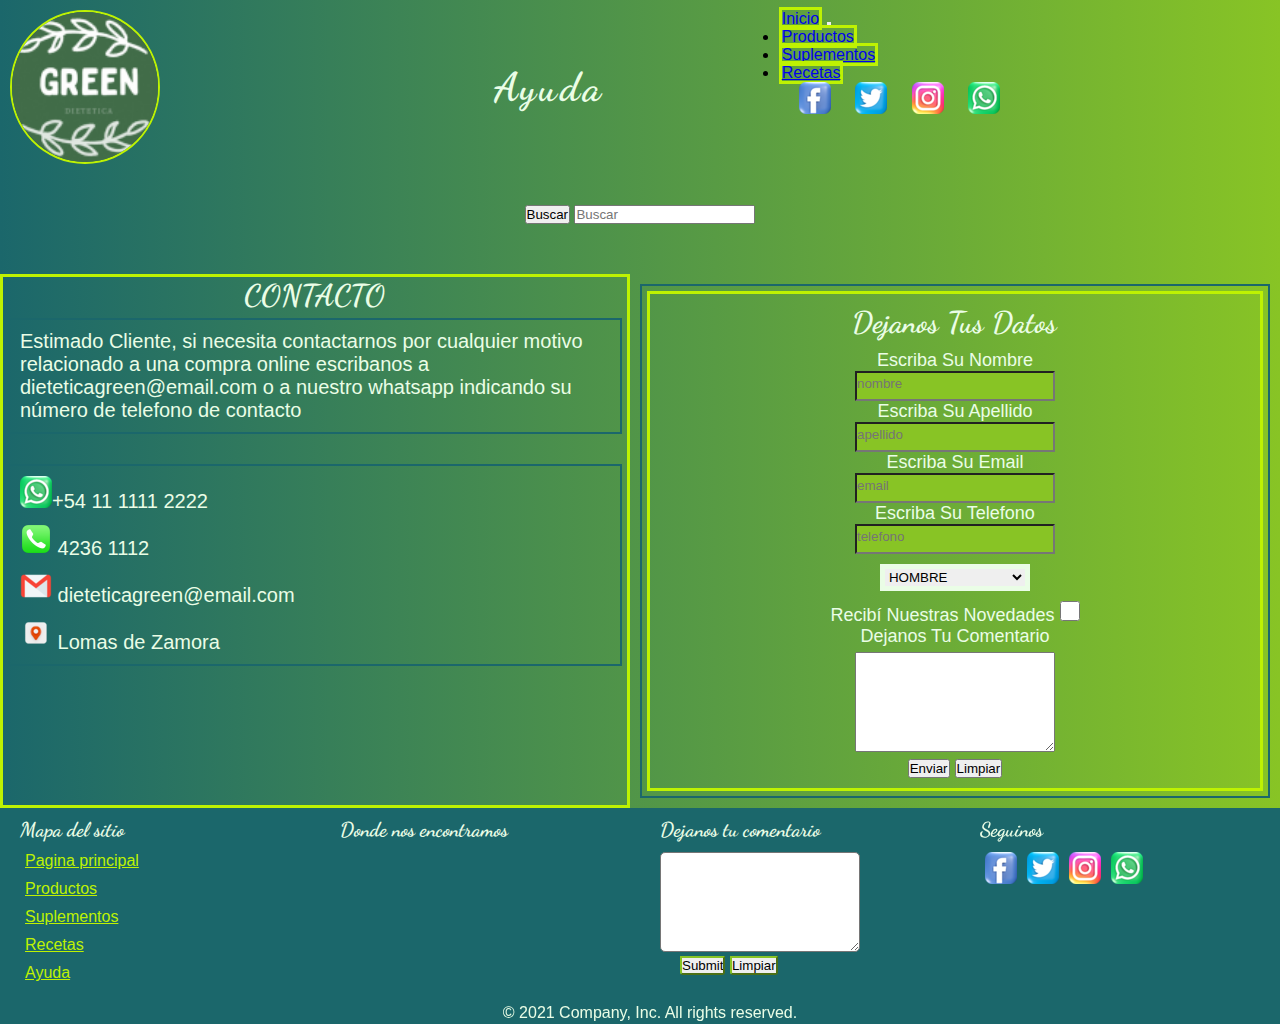
<file: secciones/ayuda.html>
<!DOCTYPE html>
<html lang="en">
  <head>
    <meta charset="UTF-8" />
    <meta http-equiv="X-UA-Compatible" content="IE=edge" />
    <meta name="viewport" content="width=device-width, initial-scale=1.0" />
    <meta
      name="description"
      content="no dudes en comunicarte con Dietetica Green para cualquier consulta, hacemos envios por mayor y menor"
    />
    <meta
      name="keywords"
      content="consulta envios pedidos direccion mayor menor "
    />
    <link rel="stylesheet" href="../css/styles.css" />
    <link
      href="https://fonts.googleapis.com/css2?family=Dancing+Script:wght@700&display=swap"
      rel="stylesheet"
    />
    <link
      href="https://cdn.jsdelivr.net/npm/bootstrap@5.0.2/dist/css/bootstrap.min.css"
      rel="stylesheet"
      integrity="sha384-EVSTQN3/azprG1Anm3QDgpJLIm9Nao0Yz1ztcQTwFspd3yD65VohhpuuCOmLASjC"
      crossorigin="anonymous"
    />
    <title>Ayuda</title>
  </head>
  <body>
    <div class="contenedor2">
      <!--contenedor grilla secundaria-->
      <header>
        <!--comienzo de header-->
        <img src="../imagenes/green.gif" class="logo" alt="logotipo" />
        <h1>Ayuda</h1>
        <nav class="navbar navbar-expand-lg navbar-light">
          <div class="container-fluid">
            <a class="navbar-brand text-white" href="../index.html">Inicio</a>
            <button
              class="navbar-toggler"
              type="button"
              data-bs-toggle="collapse"
              data-bs-target="#navbarNav"
              aria-controls="navbarNav"
              aria-expanded="false"
              aria-label="Toggle navigation"
            >
              <span class="navbar-toggler-icon"></span>
            </button>
            <div class="collapse navbar-collapse" id="navbarNav">
              <ul class="navbar-nav">
                <li class="nav-item">
                  <a class="nav-link text-white" href="productos.html"
                    >Productos</a
                  >
                </li>
                <li class="nav-item">
                  <a
                    class="nav-link text-white"
                    aria-current="page"
                    href="suplementos.html"
                    >Suplementos</a
                  >
                </li>
                <li class="nav-item">
                  <a class="nav-link text-white" href="recetas.html">Recetas</a>
                </li>
              </ul>
              <div id="social">
                <a href=""
                  ><img src="../imagenes/facebook_logo.png" alt="Facebook"
                /></a>
                <a href=""
                  ><img src="../imagenes/twitter_logo.png" alt="Twitter"
                /></a>
                <a href=""
                  ><img src="../imagenes/instagram_logo.png" alt="Instagram"
                /></a>
                <a href=""
                  ><img src="../imagenes/whatsapp_logo.png" alt="Whatsapp"
                /></a>
              </div>
            </div>
          </div>
        </nav>
        <div class="container-fluid busqueda">
          <form class="d-flex">
            <button
              class="btn btn-outline-success text-white bg-success"
              type="submit"
            >
              Buscar
            </button>
            <input
              class="form-control me-2"
              type="search"
              placeholder="Buscar"
              aria-label="Search"
            />
          </form>
        </div>
      </header>
      <!--fin header-->

      <main class="contenedor2_main--ayuda">
        <!--comienzo seccion main-->
        <div class="contenedor__main--recetas2 m-3">
          <div>
            <h2>CONTACTO</h2>
            <p class="contenedor2__main--parrafoAyuda">
              Estimado Cliente, si necesita contactarnos por cualquier motivo
              relacionado a una compra online escribanos a
              dieteticagreen@email.com o a nuestro whatsapp indicando su número
              de telefono de contacto
            </p>
          </div>
          <ul class="list-unstyled contenedor2__main--parrafoAyuda">
            <li>
              <p>
                <span><img src="../imagenes/whatsapp_logo.png" alt="" /></span
                >+54 11 1111 2222
              </p>
            </li>
            <li>
              <p>
                <span> <img src="../imagenes/tell.png" alt="" /></span> 4236
                1112
              </p>
            </li>
            <li>
              <p>
                <span> <img src="../imagenes/gmail.png" alt="" /></span>
                dieteticagreen@email.com
              </p>
            </li>
            <li>
              <p>
                <span> <img src="../imagenes/ubicacion.png" alt="" /></span>
                Lomas de Zamora
              </p>
            </li>
          </ul>
        </div>

        <fieldset class="contenedor2__main--fieldset">
          <form action="">
            <legend><h2>Dejanos tus datos</h2></legend>
            <label for="nombre">Escriba su Nombre</label>
            <input type="text" placeholder="nombre" id="nombre" />

            <label for="apellido">Escriba su Apellido</label>
            <input type="text" placeholder="apellido" id="apellido" />

            <label for="email">Escriba su Email</label>
            <input type="email" placeholder="email" name="" id="email" />

            <label for="telefono">Escriba su telefono</label>
            <input type="tel" placeholder="telefono" name="" id="telefono" />

            <select name="" id="">
              <option value="hombre">HOMBRE</option>
              <option value="mujer">MUJER</option>
            </select>
            <div>
              <label for="suscribite">Recibí Nuestras Novedades</label>
              <input type="checkbox" name="" id="suscribite" />
            </div>
            <label for="comentarios">Dejanos tu Comentario</label>

            <textarea name="" id="comentarios" cols="30" rows="10"></textarea>
            <div>
              <button type="submit" class="btn btn-success">Enviar</button>
              <button type="reset" class="btn btn-success">Limpiar</button>
            </div>
          </form>
        </fieldset>
      </main>
      <!--fin main-->

      <footer>
        <!--seccion footer-->
        <div>
          <h4>Mapa del sitio</h4>
          <ul>
            <li><a href="../index.html">Pagina principal</a></li>
            <li><a href="productos.html">Productos</a></li>
            <li><a href="suplementos.html">Suplementos</a></li>
            <li><a href="recetas.html">Recetas</a></li>
            <li><a href="ayuda.html">Ayuda</a></li>
          </ul>
        </div>
        <div>
          <h4>Donde nos encontramos</h4>
          <iframe
            src="https://www.google.com/maps/embed?pb=!1m18!1m12!1m3!1d13112.27781689449!2d-58.40592325!3d-34.7538432!2m3!1f0!2f0!3f0!3m2!1i1024!2i768!4f13.1!3m3!1m2!1s0x95bcd291836fcd2f%3A0xd751d0252c13ead6!2sMunicipalidad%20de%20Lomas%20de%20Zamora!5e0!3m2!1ses!2sar!4v1625697440963!5m2!1ses!2sar"
            style="border: 0"
            allowfullscreen=""
            loading="lazy"
          ></iframe>
        </div>
        <div>
          <h4>Dejanos tu comentario</h4>
          <form
            class="d-flex flex-column justify-content-around align-items-center"
            action=""
          >
            <textarea name="" id="comentanos"></textarea>
            <div class="flex-row align-items-start">
              <input class="m-1 btn btn-success" type="submit" name="" id="" />
              <input class="m-1 btn btn-success" type="reset" value="Limpiar" />
            </div>
          </form>
        </div>
        <div>
          <h4>Seguinos</h4>
          <ul class="footer__sociales">
            <li>
              <a href=""
                ><img src="../imagenes/facebook_logo.png" alt="Facebook"
              /></a>
            </li>
            <li>
              <a href=""
                ><img src="../imagenes/twitter_logo.png" alt="Twitter"
              /></a>
            </li>
            <li>
              <a href=""
                ><img src="../imagenes/instagram_logo.png" alt="Instagram"
              /></a>
            </li>
            <li>
              <a href=""
                ><img src="../imagenes/whatsapp_logo.png" alt="Whatsapp"
              /></a>
            </li>
          </ul>
        </div>
        <div class="footer__company">
          <p>&copy; 2021 Company, Inc. All rights reserved.</p>
        </div>
      </footer>
      <!--fin footer-->
    </div>
    <script
      src="https://cdn.jsdelivr.net/npm/bootstrap@5.0.2/dist/js/bootstrap.bundle.min.js"
      integrity="sha384-MrcW6ZMFYlzcLA8Nl+NtUVF0sA7MsXsP1UyJoMp4YLEuNSfAP+JcXn/tWtIaxVXM"
      crossorigin="anonymous"
    ></script>
  </body>
</html>
</file>
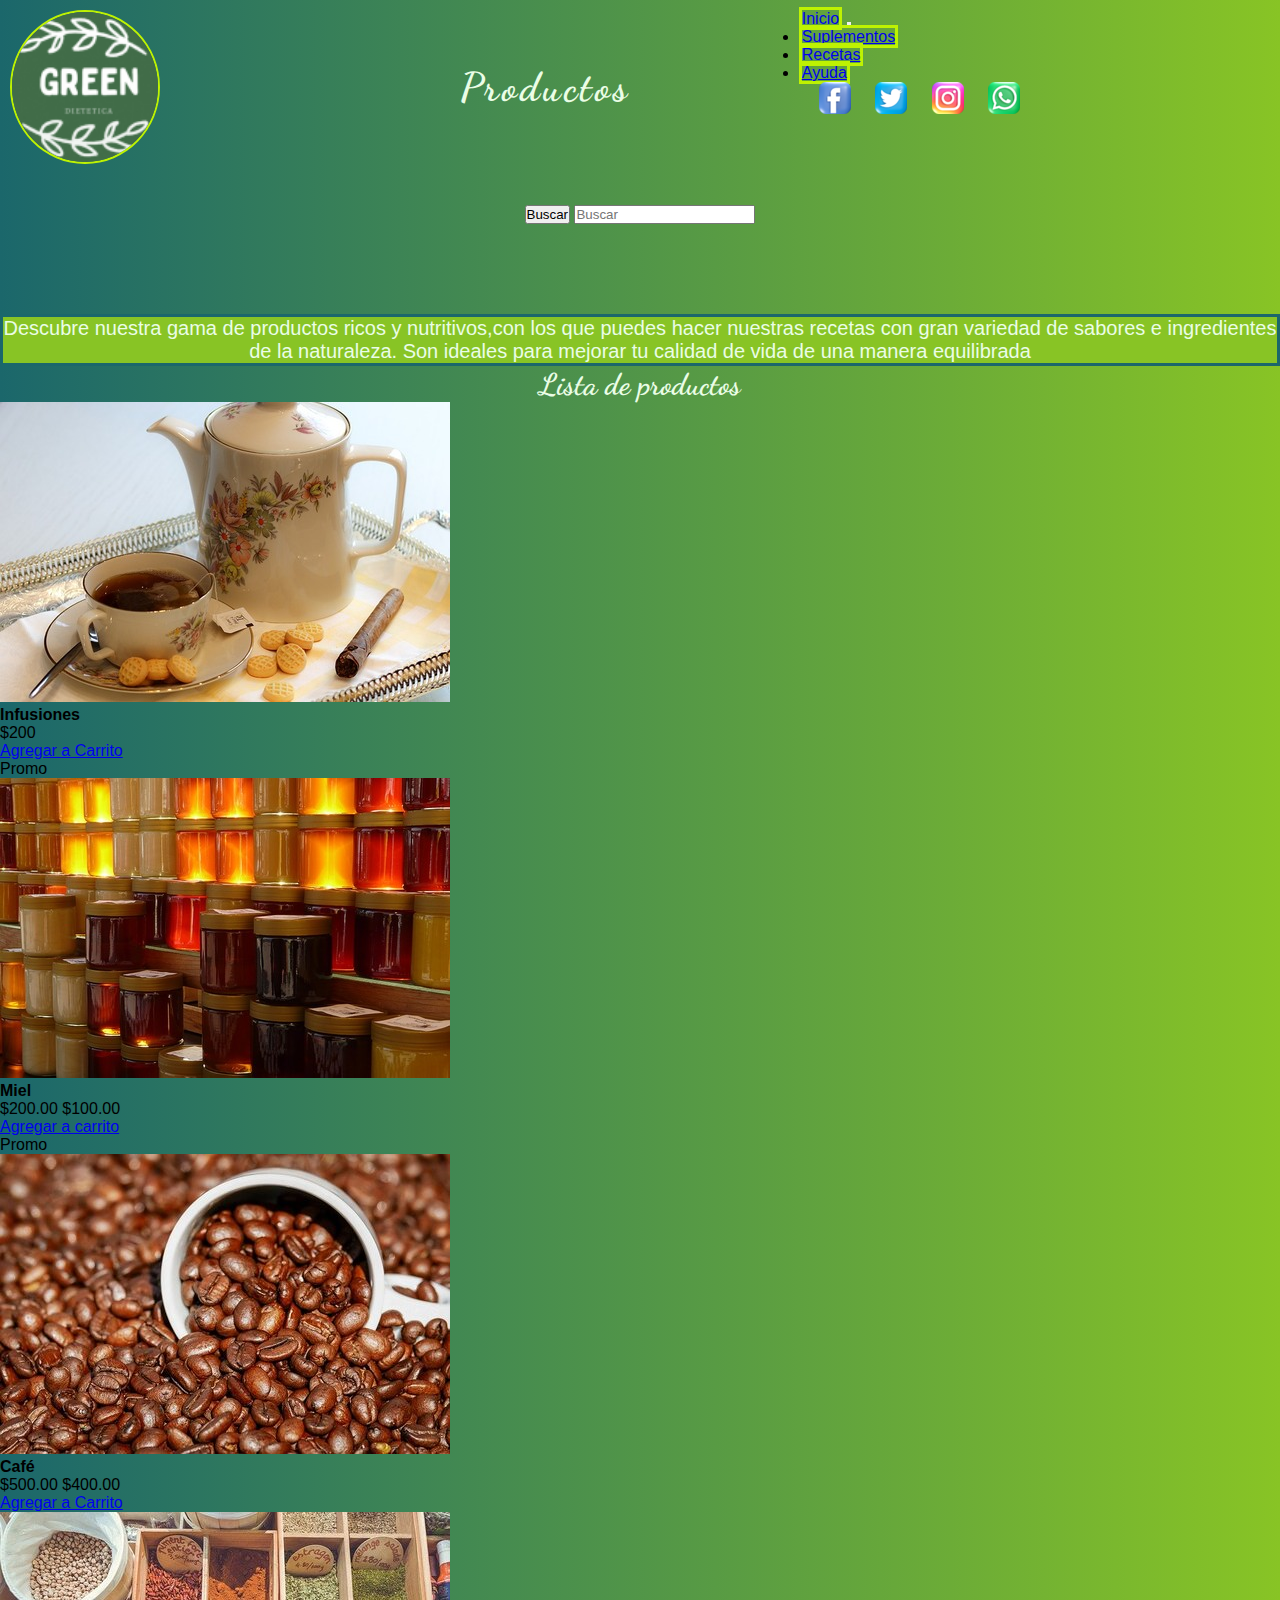
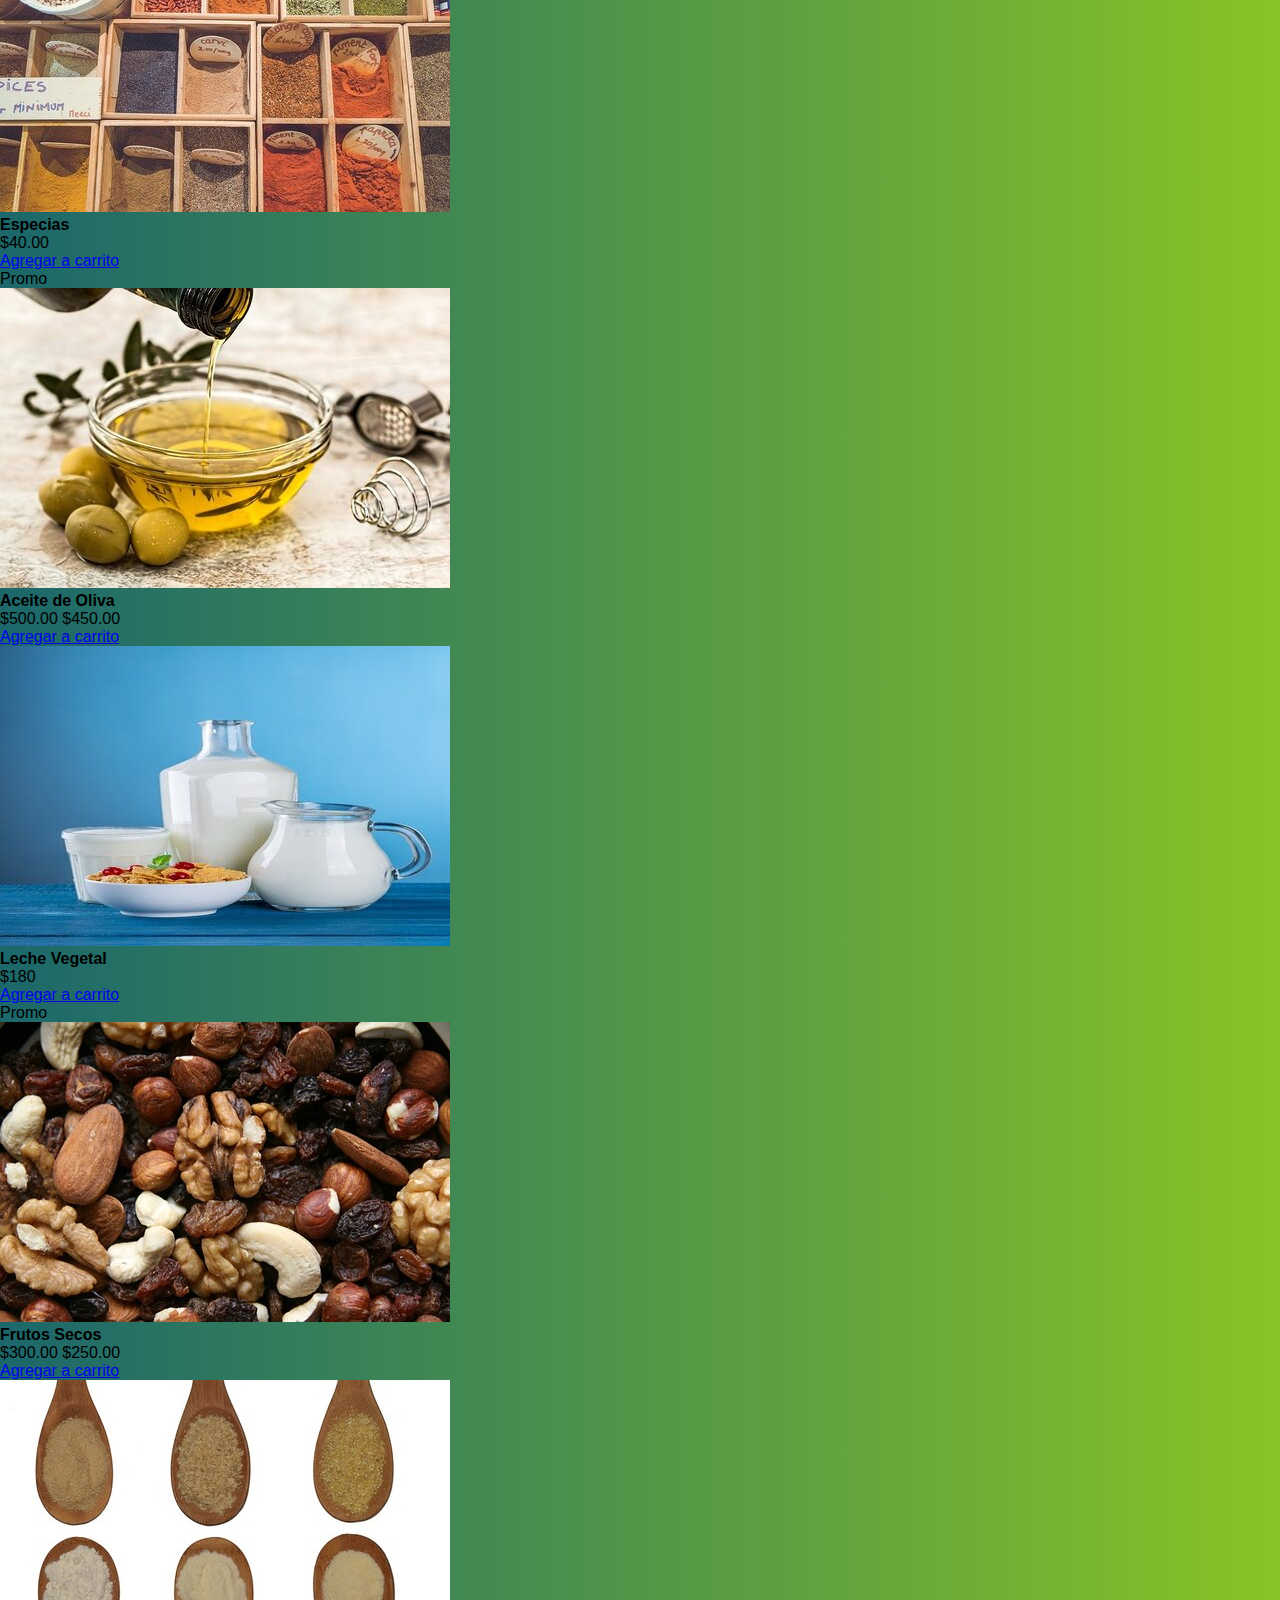
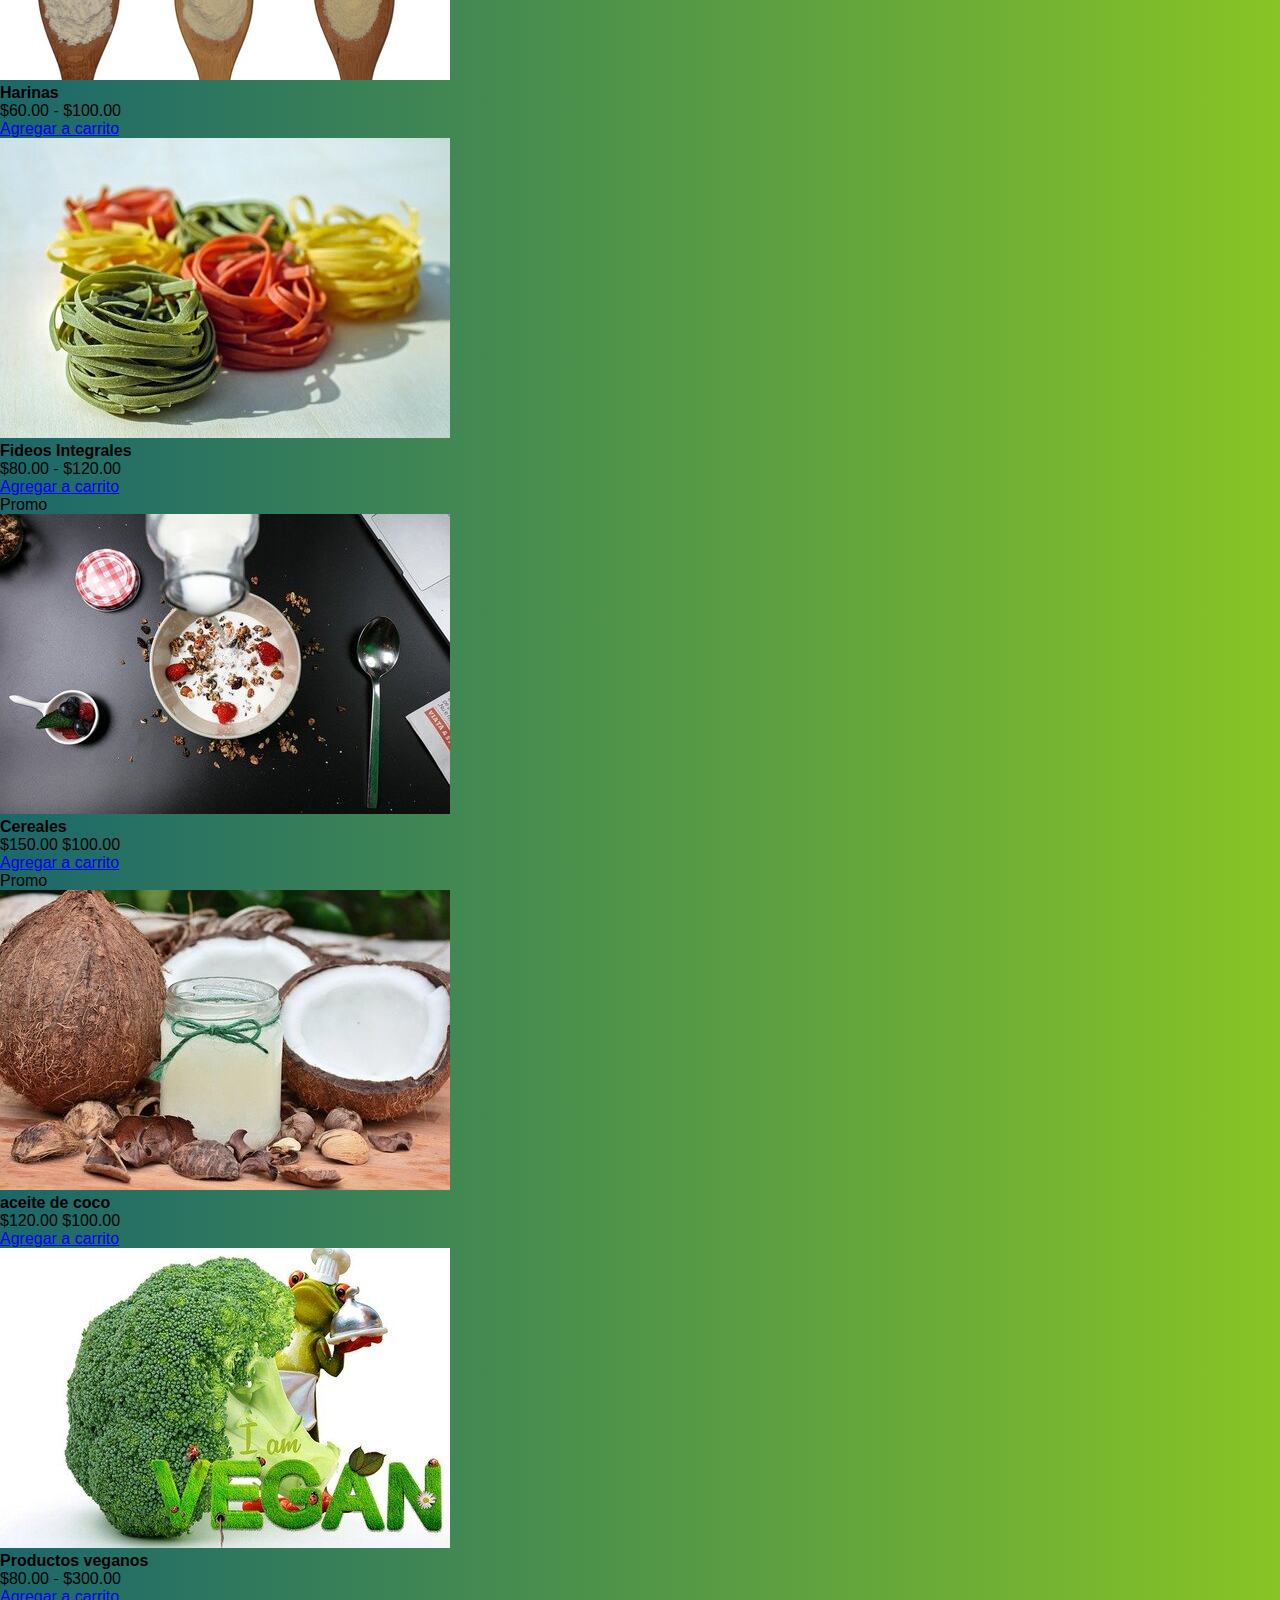
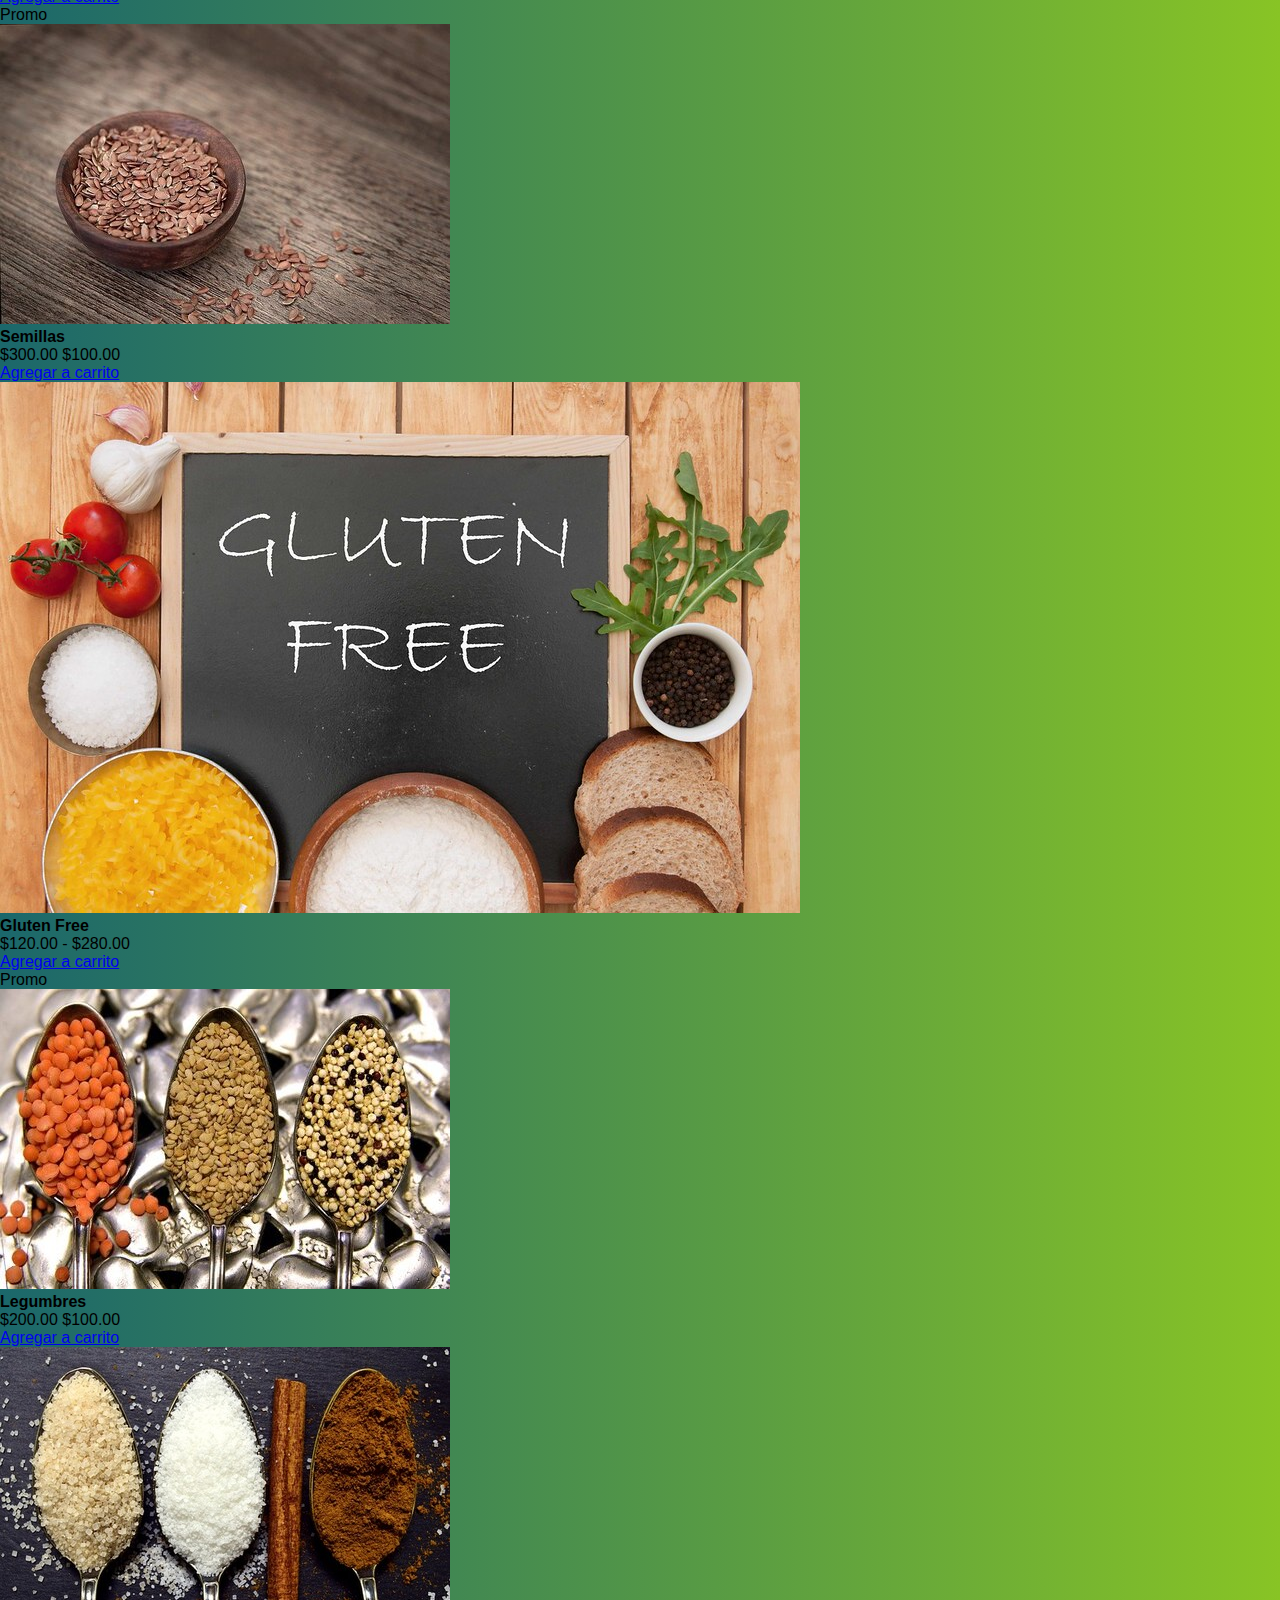
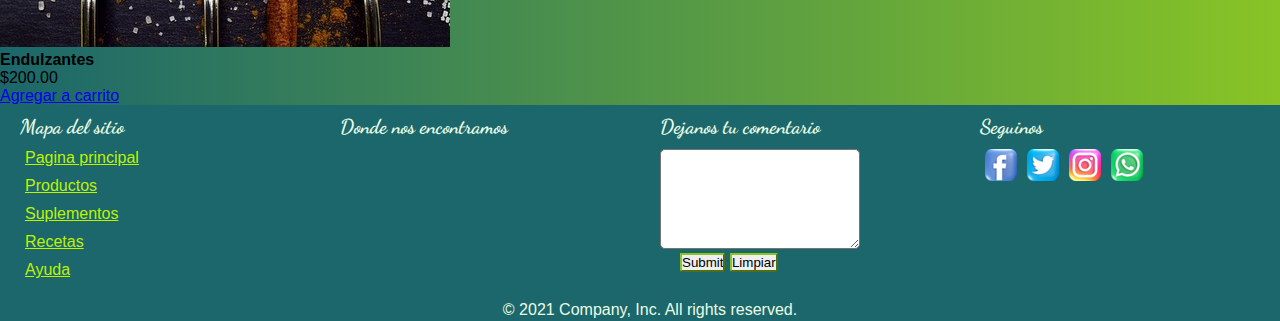
<file: secciones/productos.html>
<!DOCTYPE html>
<html lang="en">
  <head>
    <meta charset="UTF-8" />
    <meta http-equiv="X-UA-Compatible" content="IE=edge" />
    <meta name="viewport" content="width=device-width, initial-scale=1.0" />
    <meta
      name="description"
      content="en Dietetica Green encontraras productos para todos tus necesidades alimentarias y major rendimiento fisico. tenemos productos celiacos,veganos, vegetarianos y mucho mas. "
    />
    <meta
      name="keywords"
      content="productos celiacos veganos vegetarino sano alimentacion saludable"
    />
    <link rel="stylesheet" href="../css/styles.css" />
    <link
      href="https://fonts.googleapis.com/css2?family=Yomogi&family=Zen+Tokyo+Zoo&display=swap"
      rel="stylesheet"
    />
    <link
      href="https://fonts.googleapis.com/css2?family=Dancing+Script:wght@700&display=swap"
      rel="stylesheet"
    />
    <link
      href="https://cdn.jsdelivr.net/npm/bootstrap@5.0.2/dist/css/bootstrap.min.css"
      rel="stylesheet"
      integrity="sha384-EVSTQN3/azprG1Anm3QDgpJLIm9Nao0Yz1ztcQTwFspd3yD65VohhpuuCOmLASjC"
      crossorigin="anonymous"
    />
    <title>Productos</title>
  </head>
  <body>
    <div class="contenedor2">
      <!--contenedor griila secundario-->

      <header>
        <!--comienzo header-->
        <img src="../imagenes/green.gif" class="logo" alt="logotipo" />
        <h1>Productos</h1>
        <nav class="navbar navbar-expand-lg navbar-light">
          <div class="container-fluid">
            <a class="navbar-brand text-white" href="../index.html">Inicio</a>
            <button
              class="navbar-toggler"
              type="button"
              data-bs-toggle="collapse"
              data-bs-target="#navbarNav"
              aria-controls="navbarNav"
              aria-expanded="false"
              aria-label="Toggle navigation"
            >
              <span class="navbar-toggler-icon"></span>
            </button>
            <div class="collapse navbar-collapse" id="navbarNav">
              <ul class="navbar-nav">
                <li class="nav-item">
                  <a
                    class="nav-link text-white"
                    aria-current="page"
                    href="suplementos.html"
                    >Suplementos</a
                  >
                </li>
                <li class="nav-item">
                  <a class="nav-link text-white" href="recetas.html">Recetas</a>
                </li>
                <li class="nav-item">
                  <a class="nav-link text-white" href="ayuda.html">Ayuda</a>
                </li>
              </ul>
              <div id="social">
                <a href=""
                  ><img src="../imagenes/facebook_logo.png" alt="Facebook"
                /></a>
                <a href=""
                  ><img src="../imagenes/twitter_logo.png" alt="Twitter"
                /></a>
                <a href=""
                  ><img src="../imagenes/instagram_logo.png" alt="Instagram"
                /></a>
                <a href=""
                  ><img src="../imagenes/whatsapp_logo.png" alt="Whatsapp"
                /></a>
              </div>
            </div>
          </div>
        </nav>
        <div class="container-fluid busqueda">
          <form class="d-flex">
            <button
              class="btn btn-outline-success text-white bg-success"
              type="submit"
            >
              Buscar
            </button>
            <input
              class="form-control me-2"
              type="search"
              placeholder="Buscar"
              aria-label="Search"
            />
          </form>
        </div>
      </header>
      <!--fin header-->

      <main class="contenedor2_main--productos">
        <!--seccion main-->
        <p class="contenedor2__main--parrafo">
          Descubre nuestra gama de productos ricos y nutritivos,con los que
          puedes hacer nuestras recetas con gran variedad de sabores e
          ingredientes de la naturaleza. Son ideales para mejorar tu calidad de
          vida de una manera equilibrada
        </p>
        <h2>Lista de productos</h2>
        <div
          class="container px-2 px-md-4 px-lg-5 mt-5 contenedor2__main--cards"
        >
          <div
            class="
              row
              gx-2 gx-md-4 gx-lg-5
              row-cols-2 row-cols-md-3 row-cols-xl-4
              justify-content-center
            "
          >
            <div class="col mb-5">
              <div class="card h-100">
                <!-- Imagen-->
                <img class="card-img-top" src="../imagenes/te.jpg" alt="té" />
                <!-- Detalle de producto-->
                <div class="card-body p-4">
                  <div class="text-center">
                    <!-- Nombre del producto-->
                    <h5 class="fw-bolder">Infusiones</h5>
                    <!-- Product price-->
                    $200
                  </div>
                </div>
                <!-- Acciones del producto-->
                <div class="card-footer p-4 pt-0 border-top-0 bg-transparent">
                  <div class="text-center">
                    <a class="btn btn-outline-dark mt-auto" href="#"
                      >Agregar a Carrito</a
                    >
                  </div>
                </div>
              </div>
            </div>
            <div class="col mb-5">
              <div class="card h-100">
                <!-- Insignia Sale-->
                <div
                  class="badge bg-dark text-white position-absolute"
                  style="top: 0.5rem; right: 0.5rem"
                >
                  Promo
                </div>
                <!-- Imagen de producto-->
                <img
                  class="card-img-top"
                  src="../imagenes/miel2.jpg"
                  alt="miel"
                />
                <!-- Detalle de Prod-->
                <div class="card-body p-4">
                  <div class="text-center">
                    <!-- Nombre del prod-->
                    <h5 class="fw-bolder">Miel</h5>
                    <!-- Revisiones-->
                    <div
                      class="
                        d-flex
                        justify-content-center
                        small
                        text-warning
                        mb-2
                      "
                    >
                      <div class="bi-star-fill"></div>
                    </div>
                    <!-- Precio-->
                    <span class="text-muted text-decoration-line-through"
                      >$200.00</span
                    >
                    $100.00
                  </div>
                </div>
                <!-- accion del producto-->
                <div class="card-footer p-4 pt-0 border-top-0 bg-transparent">
                  <div class="text-center">
                    <a class="btn btn-outline-dark mt-auto" href="#"
                      >Agregar a carrito</a
                    >
                  </div>
                </div>
              </div>
            </div>
            <div class="col mb-5">
              <div class="card h-100">
                <!-- Barata insignia-->
                <div
                  class="badge bg-dark text-white position-absolute"
                  style="top: 0.5rem; right: 0.5rem"
                >
                  Promo
                </div>
                <!-- Product image-->
                <img
                  class="card-img-top"
                  src="../imagenes/cafe.jpg"
                  alt="cafe"
                />
                <!-- Detalle de productos-->
                <div class="card-body p-4">
                  <div class="text-center">
                    <!-- Nombre de producto-->
                    <h5 class="fw-bolder">Café</h5>
                    <!-- Precio-->
                    <span class="text-muted text-decoration-line-through"
                      >$500.00</span
                    >
                    $400.00
                  </div>
                </div>
                <!-- Product actions-->
                <div class="card-footer p-4 pt-0 border-top-0 bg-transparent">
                  <div class="text-center">
                    <a class="btn btn-outline-dark mt-auto" href="#"
                      >Agregar a Carrito</a
                    >
                  </div>
                </div>
              </div>
            </div>
            <div class="col mb-5">
              <div class="card h-100">
                <!-- Imagen de producto-->
                <img
                  class="card-img-top"
                  src="../imagenes/especias.jpg"
                  alt="especias"
                />
                <!-- Product details-->
                <div class="card-body p-4">
                  <div class="text-center">
                    <!-- Product name-->
                    <h5 class="fw-bolder">Especias</h5>
                    <!-- Product reviews-->
                    <div
                      class="
                        d-flex
                        justify-content-center
                        small
                        text-warning
                        mb-2
                      "
                    >
                      <div class="bi-star-fill"></div>
                    </div>
                    <!-- Product price-->
                    $40.00
                  </div>
                </div>
                <!-- Product actions-->
                <div class="card-footer p-4 pt-0 border-top-0 bg-transparent">
                  <div class="text-center">
                    <a class="btn btn-outline-dark mt-auto" href="#"
                      >Agregar a carrito</a
                    >
                  </div>
                </div>
              </div>
            </div>
            <div class="col mb-5">
              <div class="card h-100">
                <!-- Sale badge-->
                <div
                  class="badge bg-dark text-white position-absolute"
                  style="top: 0.5rem; right: 0.5rem"
                >
                  Promo
                </div>
                <!-- Product image-->
                <img
                  class="card-img-top"
                  src="../imagenes/oliva.jpg"
                  alt="aceite de oliva"
                />
                <!-- Product details-->
                <div class="card-body p-4">
                  <div class="text-center">
                    <!-- Product name-->
                    <h5 class="fw-bolder">Aceite de Oliva</h5>
                    <!-- Product price-->
                    <span class="text-muted text-decoration-line-through"
                      >$500.00</span
                    >
                    $450.00
                  </div>
                </div>
                <!-- Product actions-->
                <div class="card-footer p-4 pt-0 border-top-0 bg-transparent">
                  <div class="text-center">
                    <a class="btn btn-outline-dark mt-auto" href="#"
                      >Agregar a carrito</a
                    >
                  </div>
                </div>
              </div>
            </div>
            <div class="col mb-5">
              <div class="card h-100">
                <!-- Product image-->
                <img
                  class="card-img-top"
                  src="../imagenes/lecheVegetal.jpg"
                  alt="leche vegetal"
                />
                <!-- Product details-->
                <div class="card-body p-4">
                  <div class="text-center">
                    <!-- Product name-->
                    <h5 class="fw-bolder">Leche Vegetal</h5>
                    <!-- Product price-->
                    $180
                  </div>
                </div>
                <!-- Product actions-->
                <div class="card-footer p-4 pt-0 border-top-0 bg-transparent">
                  <div class="text-center">
                    <a class="btn btn-outline-dark mt-auto" href="#"
                      >Agregar a carrito</a
                    >
                  </div>
                </div>
              </div>
            </div>
            <div class="col mb-5">
              <div class="card h-100">
                <!-- Sale badge-->
                <div
                  class="badge bg-dark text-white position-absolute"
                  style="top: 0.5rem; right: 0.5rem"
                >
                  Promo
                </div>
                <!-- Product image-->
                <img
                  class="card-img-top"
                  src="../imagenes/frutoSecos.jpg"
                  alt="frutos secos"
                />
                <!-- Product details-->
                <div class="card-body p-4">
                  <div class="text-center">
                    <!-- Product name-->
                    <h5 class="fw-bolder">Frutos Secos</h5>
                    <!-- Product reviews-->
                    <div
                      class="
                        d-flex
                        justify-content-center
                        small
                        text-warning
                        mb-2
                      "
                    >
                      <div class="bi-star-fill"></div>
                    </div>
                    <!-- Product price-->
                    <span class="text-muted text-decoration-line-through"
                      >$300.00</span
                    >
                    $250.00
                  </div>
                </div>
                <!-- Product actions-->
                <div class="card-footer p-4 pt-0 border-top-0 bg-transparent">
                  <div class="text-center">
                    <a class="btn btn-outline-dark mt-auto" href="#"
                      >Agregar a carrito</a
                    >
                  </div>
                </div>
              </div>
            </div>
            <div class="col mb-5">
              <div class="card h-100">
                <!-- Product image-->
                <img
                  class="card-img-top"
                  src="../imagenes/harinas.jpg"
                  alt="harinas"
                />
                <!-- Product details-->
                <div class="card-body p-4">
                  <div class="text-center">
                    <!-- Product name-->
                    <h5 class="fw-bolder">Harinas</h5>
                    <!-- Product reviews-->
                    <div
                      class="
                        d-flex
                        justify-content-center
                        small
                        text-warning
                        mb-2
                      "
                    >
                      <div class="bi-star-fill"></div>
                    </div>
                    <!-- Product price-->
                    $60.00 - $100.00
                  </div>
                </div>
                <!-- Product actions-->
                <div class="card-footer p-4 pt-0 border-top-0 bg-transparent">
                  <div class="text-center">
                    <a class="btn btn-outline-dark mt-auto" href="#"
                      >Agregar a carrito</a
                    >
                  </div>
                </div>
              </div>
            </div>
            <div class="col mb-5">
              <div class="card h-100">
                <!-- Product image-->
                <img
                  class="card-img-top"
                  src="../imagenes/fideos.jpg"
                  alt="fideos integrales"
                />
                <!-- Product details-->
                <div class="card-body p-4">
                  <div class="text-center">
                    <!-- Product name-->
                    <h5 class="fw-bolder">Fideos Integrales</h5>
                    <!-- Product price-->
                    $80.00 - $120.00
                  </div>
                </div>
                <!-- Product actions-->
                <div class="card-footer p-4 pt-0 border-top-0 bg-transparent">
                  <div class="text-center">
                    <a class="btn btn-outline-dark mt-auto" href="#"
                      >Agregar a carrito</a
                    >
                  </div>
                </div>
              </div>
            </div>
            <div class="col mb-5">
              <div class="card h-100">
                <!-- Sale badge-->
                <div
                  class="badge bg-dark text-white position-absolute"
                  style="top: 0.5rem; right: 0.5rem"
                >
                  Promo
                </div>
                <!-- Product image-->
                <img
                  class="card-img-top"
                  src="../imagenes/cereales.jpg"
                  alt="cereales"
                />
                <!-- Product details-->
                <div class="card-body p-4">
                  <div class="text-center">
                    <!-- Product name-->
                    <h5 class="fw-bolder">Cereales</h5>
                    <!-- Product reviews-->
                    <div
                      class="
                        d-flex
                        justify-content-center
                        small
                        text-warning
                        mb-2
                      "
                    >
                      <div class="bi-star-fill"></div>
                    </div>
                    <!-- Product price-->
                    <span class="text-muted text-decoration-line-through"
                      >$150.00</span
                    >
                    $100.00
                  </div>
                </div>
                <!-- Product actions-->
                <div class="card-footer p-4 pt-0 border-top-0 bg-transparent">
                  <div class="text-center">
                    <a class="btn btn-outline-dark mt-auto" href="#"
                      >Agregar a carrito</a
                    >
                  </div>
                </div>
              </div>
            </div>
            <div class="col mb-5">
              <div class="card h-100">
                <!-- Sale badge-->
                <div
                  class="badge bg-dark text-white position-absolute"
                  style="top: 0.5rem; right: 0.5rem"
                >
                  Promo
                </div>
                <!-- Product image-->
                <img
                  class="card-img-top"
                  src="../imagenes/aceiteCoco.jpg"
                  alt="aceite de coco"
                />
                <!-- Product details-->
                <div class="card-body p-4">
                  <div class="text-center">
                    <!-- Product name-->
                    <h5 class="fw-bolder">aceite de coco</h5>
                    <!-- Product price-->
                    <span class="text-muted text-decoration-line-through"
                      >$120.00</span
                    >
                    $100.00
                  </div>
                </div>
                <!-- Product actions-->
                <div class="card-footer p-4 pt-0 border-top-0 bg-transparent">
                  <div class="text-center">
                    <a class="btn btn-outline-dark mt-auto" href="#"
                      >Agregar a carrito</a
                    >
                  </div>
                </div>
              </div>
            </div>
            <div class="col mb-5">
              <div class="card h-100">
                <!-- Product image-->
                <img
                  class="card-img-top"
                  src="../imagenes/vegan.jpg"
                  alt="productos veganos"
                />
                <!-- Product details-->
                <div class="card-body p-4">
                  <div class="text-center">
                    <!-- Product name-->
                    <h5 class="fw-bolder">Productos veganos</h5>
                    <!-- Product reviews-->
                    <div
                      class="
                        d-flex
                        justify-content-center
                        small
                        text-warning
                        mb-2
                      "
                    >
                      <div class="bi-star-fill"></div>
                    </div>
                    <!-- Product price-->
                    $80.00 - $300.00
                  </div>
                </div>
                <!-- Product actions-->
                <div class="card-footer p-4 pt-0 border-top-0 bg-transparent">
                  <div class="text-center">
                    <a class="btn btn-outline-dark mt-auto" href="#"
                      >Agregar a carrito</a
                    >
                  </div>
                </div>
              </div>
            </div>
            <div class="col mb-5">
              <div class="card h-100">
                <!-- Sale badge-->
                <div
                  class="badge bg-dark text-white position-absolute"
                  style="top: 0.5rem; right: 0.5rem"
                >
                  Promo
                </div>
                <!-- Product image-->
                <img
                  class="card-img-top"
                  src="../imagenes/semillas.jpg"
                  alt="semillas"
                />
                <!-- Product details-->
                <div class="card-body p-4">
                  <div class="text-center">
                    <!-- Product name-->
                    <h5 class="fw-bolder">Semillas</h5>
                    <!-- Product price-->
                    <span class="text-muted text-decoration-line-through"
                      >$300.00</span
                    >
                    $100.00
                  </div>
                </div>
                <!-- Product actions-->
                <div class="card-footer p-4 pt-0 border-top-0 bg-transparent">
                  <div class="text-center">
                    <a class="btn btn-outline-dark mt-auto" href="#"
                      >Agregar a carrito</a
                    >
                  </div>
                </div>
              </div>
            </div>
            <div class="col mb-5">
              <div class="card h-100">
                <!-- Product image-->
                <img
                  class="card-img-top"
                  src="../imagenes/glutenFree.jpg"
                  alt="gluten free"
                />
                <!-- Product details-->
                <div class="card-body p-4">
                  <div class="text-center">
                    <!-- Product name-->
                    <h5 class="fw-bolder">Gluten Free</h5>
                    <!-- Product price-->
                    $120.00 - $280.00
                  </div>
                </div>
                <!-- Product actions-->
                <div class="card-footer p-4 pt-0 border-top-0 bg-transparent">
                  <div class="text-center">
                    <a class="btn btn-outline-dark mt-auto" href="#"
                      >Agregar a carrito</a
                    >
                  </div>
                </div>
              </div>
            </div>
            <div class="col mb-5">
              <div class="card h-100">
                <!-- Sale badge-->
                <div
                  class="badge bg-dark text-white position-absolute"
                  style="top: 0.5rem; right: 0.5rem"
                >
                  Promo
                </div>
                <!-- Product image-->
                <img
                  class="card-img-top"
                  src="../imagenes/legumbres.jpg"
                  alt="legumbres"
                />
                <!-- Product details-->
                <div class="card-body p-4">
                  <div class="text-center">
                    <!-- Product name-->
                    <h5 class="fw-bolder">Legumbres</h5>
                    <!-- Product reviews-->
                    <div
                      class="
                        d-flex
                        justify-content-center
                        small
                        text-warning
                        mb-2
                      "
                    >
                      <div class="bi-star-fill"></div>
                    </div>
                    <!-- Product price-->
                    <span class="text-muted text-decoration-line-through"
                      >$200.00</span
                    >
                    $100.00
                  </div>
                </div>
                <!-- Product actions-->
                <div class="card-footer p-4 pt-0 border-top-0 bg-transparent">
                  <div class="text-center">
                    <a class="btn btn-outline-dark mt-auto" href="#"
                      >Agregar a carrito</a
                    >
                  </div>
                </div>
              </div>
            </div>
            <div class="col mb-5">
              <div class="card h-100">
                <!-- Product image-->
                <img
                  class="card-img-top"
                  src="../imagenes/endulzante.jpg"
                  alt="endulzante"
                />
                <!-- Product details-->
                <div class="card-body p-4">
                  <div class="text-center">
                    <!-- Product name-->
                    <h5 class="fw-bolder">Endulzantes</h5>
                    <!-- Product reviews-->
                    <div
                      class="
                        d-flex
                        justify-content-center
                        small
                        text-warning
                        mb-2
                      "
                    >
                      <div class="bi-star-fill"></div>
                    </div>
                    <!-- Product price-->
                    $200.00
                  </div>
                </div>
                <!-- Product actions-->
                <div class="card-footer p-4 pt-0 border-top-0 bg-transparent">
                  <div class="text-center">
                    <a class="btn btn-outline-dark mt-auto" href="#"
                      >Agregar a carrito</a
                    >
                  </div>
                </div>
              </div>
            </div>
          </div>
        </div>
      </main>
      <!--fin main-->

      <footer>
        <!--seccion footer-->
        <div>
          <h4>Mapa del sitio</h4>
          <ul>
            <li><a href="../index.html">Pagina principal</a></li>
            <li><a href="productos.html">Productos</a></li>
            <li><a href="suplementos.html">Suplementos</a></li>
            <li><a href="recetas.html">Recetas</a></li>
            <li><a href="ayuda.html">Ayuda</a></li>
          </ul>
        </div>
        <div>
          <h4>Donde nos encontramos</h4>
          <iframe
            src="https://www.google.com/maps/embed?pb=!1m18!1m12!1m3!1d13112.27781689449!2d-58.40592325!3d-34.7538432!2m3!1f0!2f0!3f0!3m2!1i1024!2i768!4f13.1!3m3!1m2!1s0x95bcd291836fcd2f%3A0xd751d0252c13ead6!2sMunicipalidad%20de%20Lomas%20de%20Zamora!5e0!3m2!1ses!2sar!4v1625697440963!5m2!1ses!2sar"
            style="border: 0"
            allowfullscreen=""
            loading="lazy"
          ></iframe>
        </div>
        <div>
          <h4>Dejanos tu comentario</h4>
          <form
            class="d-flex flex-column justify-content-around align-items-center"
            action=""
          >
            <textarea name="" id="comentanos"></textarea>
            <div class="flex-row align-items-start">
              <input class="m-1 btn btn-success" type="submit" name="" id="" />
              <input class="m-1 btn btn-success" type="reset" value="Limpiar" />
            </div>
          </form>
        </div>
        <div>
          <h4>Seguinos</h4>
          <ul class="footer__sociales">
            <li>
              <a href=""
                ><img src="../imagenes/facebook_logo.png" alt="Facebook"
              /></a>
            </li>
            <li>
              <a href=""
                ><img src="../imagenes/twitter_logo.png" alt="Twitter"
              /></a>
            </li>
            <li>
              <a href=""
                ><img src="../imagenes/instagram_logo.png" alt="Instagram"
              /></a>
            </li>
            <li>
              <a href=""
                ><img src="../imagenes/whatsapp_logo.png" alt="Whatsapp"
              /></a>
            </li>
          </ul>
        </div>
        <div class="footer__company">
          <p>&copy; 2021 Company, Inc. All rights reserved.</p>
        </div>
      </footer>
      <!--fin footer-->
    </div>
    <script
      src="https://cdn.jsdelivr.net/npm/bootstrap@5.0.2/dist/js/bootstrap.bundle.min.js"
      integrity="sha384-MrcW6ZMFYlzcLA8Nl+NtUVF0sA7MsXsP1UyJoMp4YLEuNSfAP+JcXn/tWtIaxVXM"
      crossorigin="anonymous"
    ></script>
  </body>
</html>
</file>
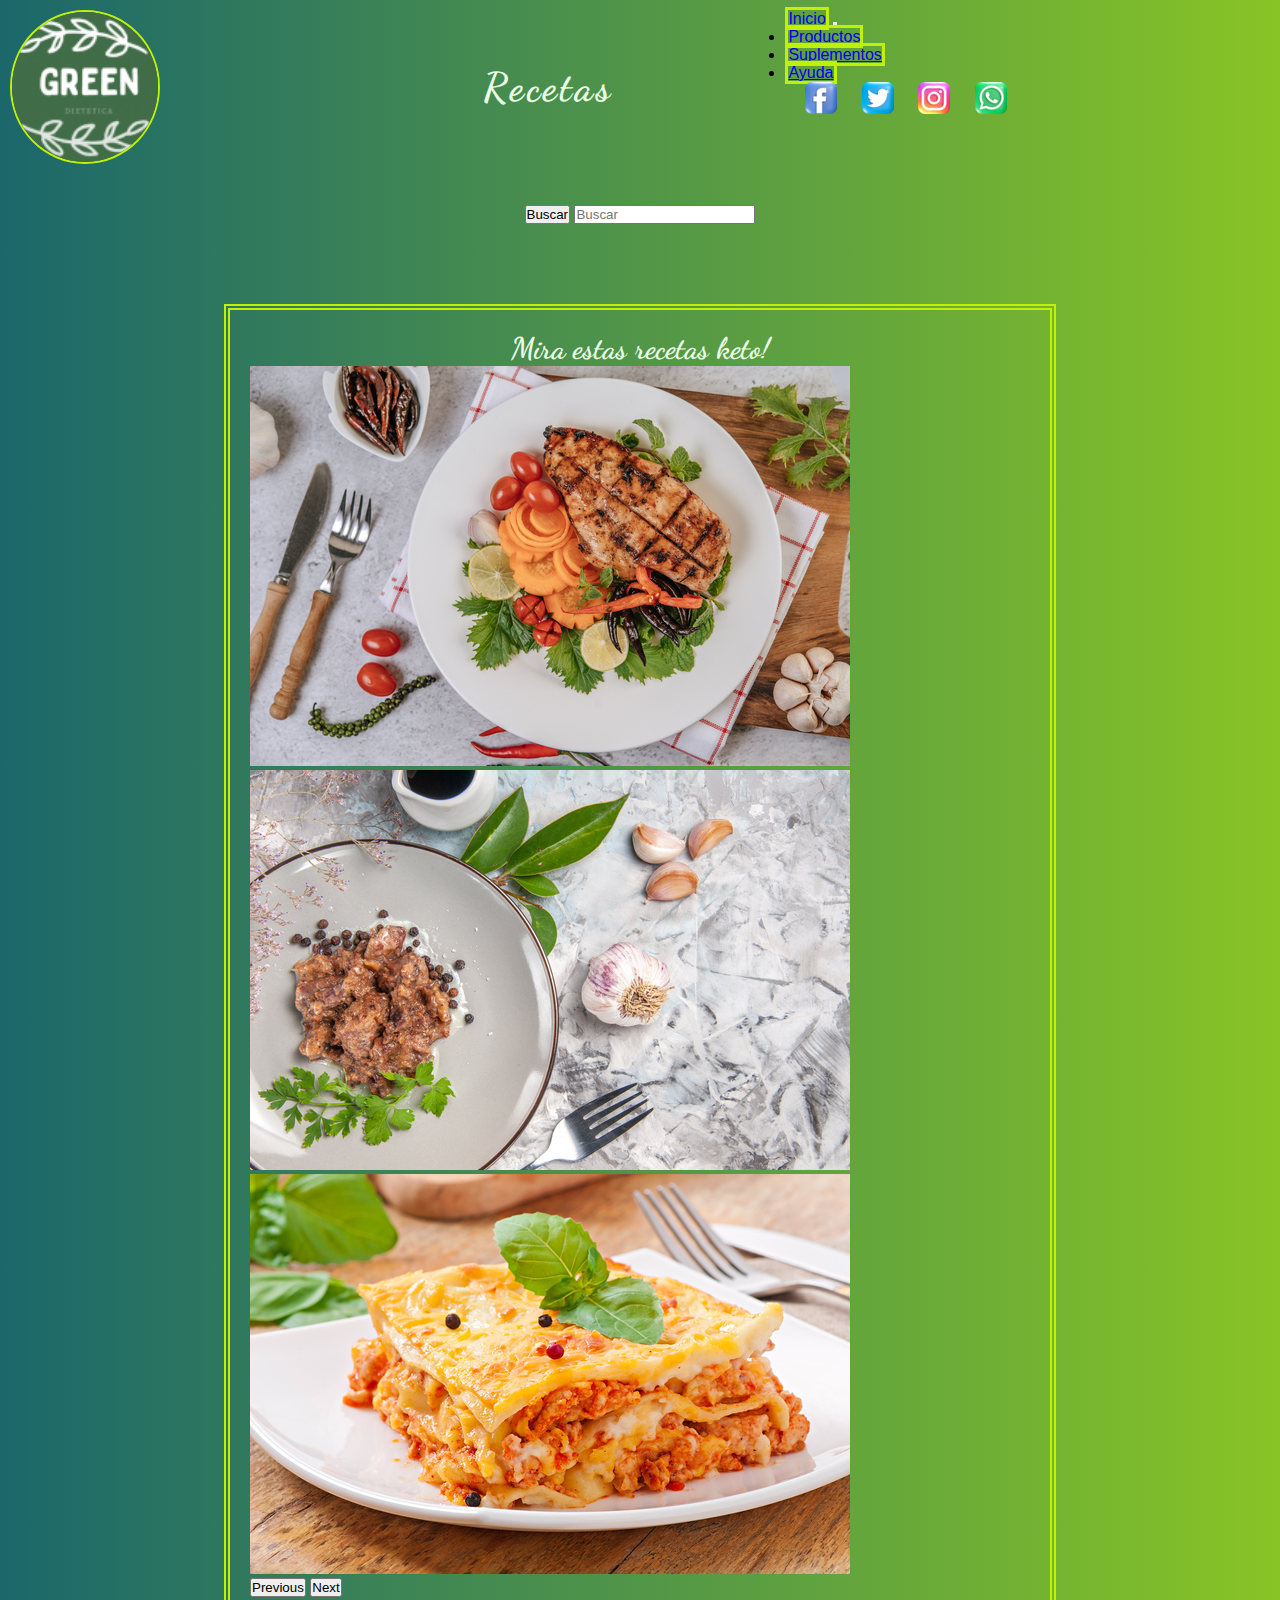
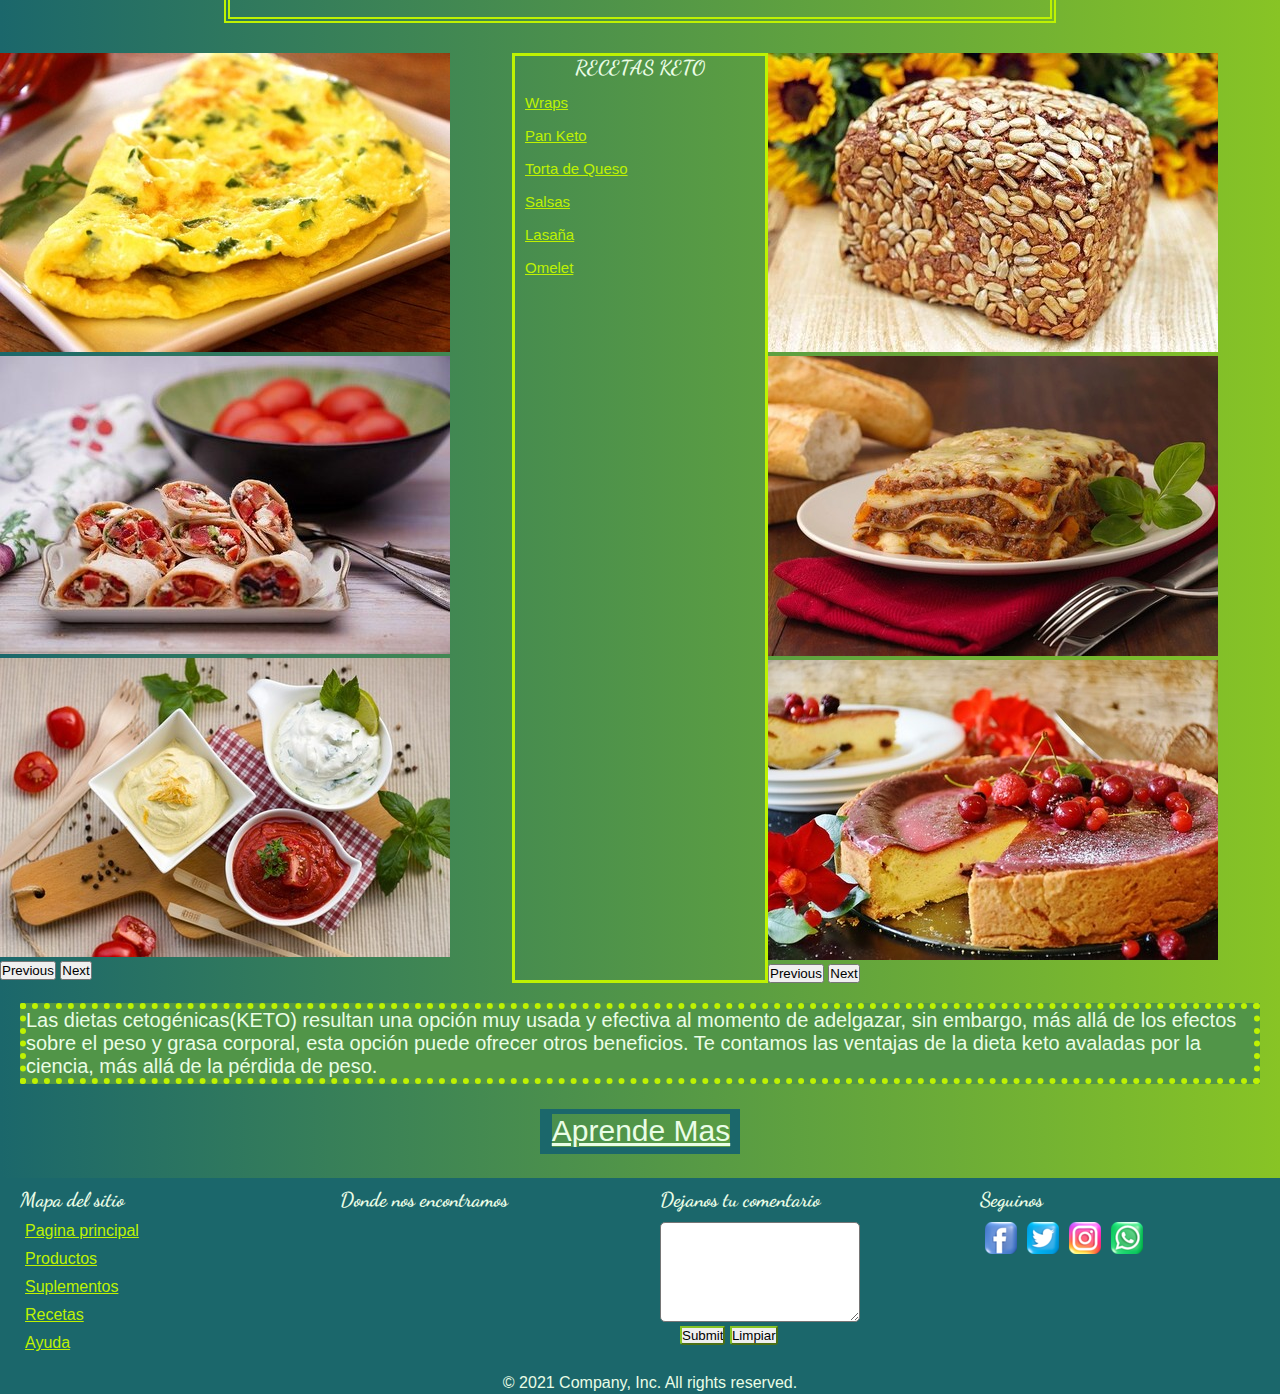
<file: secciones/recetas.html>
<!DOCTYPE html>
<html lang="en">
  <head>
    <meta charset="UTF-8" />
    <meta http-equiv="X-UA-Compatible" content="IE=edge" />
    <meta name="viewport" content="width=device-width, initial-scale=1.0" />
    <link rel="stylesheet" href="../css/styles.css" />
    <link
      href="https://fonts.googleapis.com/css2?family=Dancing+Script:wght@700&display=swap"
      rel="stylesheet"
    />
    <link
      href="https://cdn.jsdelivr.net/npm/bootstrap@5.0.2/dist/css/bootstrap.min.css"
      rel="stylesheet"
      integrity="sha384-EVSTQN3/azprG1Anm3QDgpJLIm9Nao0Yz1ztcQTwFspd3yD65VohhpuuCOmLASjC"
      crossorigin="anonymous"
    />
    <title>Recetas</title>
  </head>
  <body>
    <div class="contenedor2">
      <!--contenedor grilla secundario-->
      <header>
        <!--comienzo del header-->
        <img src="../imagenes/green.gif" class="logo" alt="logotipo" />
        <h1>Recetas</h1>
        <nav class="navbar navbar-expand-lg navbar-light">
          <div class="container-fluid">
            <a class="navbar-brand text-white" href="../index.html">Inicio</a>
            <button
              class="navbar-toggler"
              type="button"
              data-bs-toggle="collapse"
              data-bs-target="#navbarNav"
              aria-controls="navbarNav"
              aria-expanded="false"
              aria-label="Toggle navigation"
            >
              <span class="navbar-toggler-icon"></span>
            </button>
            <div class="collapse navbar-collapse" id="navbarNav">
              <ul class="navbar-nav">
                <li class="nav-item">
                  <a
                    class="nav-link text-white"
                    aria-current="page"
                    href="productos.html"
                    >Productos</a
                  >
                </li>
                <li class="nav-item">
                  <a class="nav-link text-white" href="suplementos.html"
                    >Suplementos</a
                  >
                </li>
                <li class="nav-item">
                  <a class="nav-link text-white" href="ayuda.html">Ayuda</a>
                </li>
              </ul>
              <div id="social">
                <a href=""
                  ><img src="../imagenes/facebook_logo.png" alt="Facebook"
                /></a>
                <a href=""
                  ><img src="../imagenes/twitter_logo.png" alt="Twitter"
                /></a>
                <a href=""
                  ><img src="../imagenes/instagram_logo.png" alt="Instagram"
                /></a>
                <a href=""
                  ><img src="../imagenes/whatsapp_logo.png" alt="Whatsapp"
                /></a>
              </div>
            </div>
          </div>
        </nav>
        <div class="container-fluid busqueda">
          <form class="d-flex">
            <button
              class="btn btn-outline-success text-white bg-success"
              type="submit"
            >
              Buscar
            </button>
            <input
              class="form-control me-2"
              type="search"
              placeholder="Buscar"
              aria-label="Search"
            />
          </form>
        </div>
      </header>
      <!--fin header-->

      <main>
        <!--comienzo seccion main-->
        <div class="contenedor__main--recetas">
          <h2>Mira estas recetas keto!</h2>
          <div
            id="carouselExampleFade"
            class="carousel slide carousel-fade"
            data-bs-ride="carousel"
          >
            <div class="carousel-inner">
              <div class="carousel-item active">
                <img
                  src="../imagenes/receta1.jpg"
                  class="d-block w-100"
                  alt="receta1"
                />
              </div>
              <div class="carousel-item">
                <img
                  src="../imagenes/receta2.jpg"
                  class="d-block w-100"
                  alt="receta2"
                />
              </div>
              <div class="carousel-item">
                <img
                  src="../imagenes/receta3.jpg"
                  class="d-block w-100"
                  alt="receta3"
                />
              </div>
            </div>
            <button
              class="carousel-control-prev"
              type="button"
              data-bs-target="#carouselExampleFade"
              data-bs-slide="prev"
            >
              <span
                class="carousel-control-prev-icon"
                aria-hidden="true"
              ></span>
              <span class="visually-hidden">Previous</span>
            </button>
            <button
              class="carousel-control-next"
              type="button"
              data-bs-target="#carouselExampleFade"
              data-bs-slide="next"
            >
              <span
                class="carousel-control-next-icon"
                aria-hidden="true"
              ></span>
              <span class="visually-hidden">Next</span>
            </button>
          </div>
        </div>
        <div class="grillarecetas">
          <div
            id="carouselFade2"
            class="carousel slide carousel-fade p-3"
            data-bs-ride="carousel"
          >
            <div class="carousel-inner mt-md-5">
              <div class="carousel-item active">
                <img
                  src="../imagenes/omelet.jpg"
                  class="d-block w-100"
                  alt="omelet"
                />
              </div>
              <div class="carousel-item">
                <img
                  src="../imagenes/wrap.jpg"
                  class="d-block w-100"
                  alt="wrap"
                />
              </div>
              <div class="carousel-item">
                <img
                  src="../imagenes/salsas.jpg"
                  class="d-block w-100"
                  alt="salsas"
                />
              </div>
            </div>
            <button
              class="carousel-control-prev"
              type="button"
              data-bs-target="#carouselFade2"
              data-bs-slide="prev"
            >
              <span
                class="carousel-control-prev-icon"
                aria-hidden="true"
              ></span>
              <span class="visually-hidden">Previous</span>
            </button>
            <button
              class="carousel-control-next"
              type="button"
              data-bs-target="#carouselFade2"
              data-bs-slide="next"
            >
              <span
                class="carousel-control-next-icon"
                aria-hidden="true"
              ></span>
              <span class="visually-hidden">Next</span>
            </button>
          </div>

          <div class="contenedor__main--recetas3">
            <ul>
              <h3 class="contenedor__main--estiloReceta">RECETAS KETO</h3>
              <li>
                <a
                  href="https://www.dietdoctor.com/es/recetas/keto-wraps-de-aguacate-y-camarones"
                  >Wraps</a
                >
              </li>
              <li>
                <a href="https://www.dietdoctor.com/es/recetas/el-pan-keto"
                  >Pan Keto</a
                >
              </li>
              <li>
                <a
                  href="https://www.dietdoctor.com/es/recetas/low-carb-pastel-de-queso-con-conbertura-de-crema-agria"
                >
                  Torta de Queso</a
                >
              </li>
              <li>
                <a href="https://www.dietdoctor.com/es/keto/grasas-y-salsas">
                  Salsas</a
                >
              </li>
              <li>
                <a href="https://www.dietdoctor.com/es/recetas/keto-lasana">
                  Lasaña</a
                >
              </li>

              <li>
                <a
                  href="https://www.dietdoctor.com/es/recetas/cetogenica-omelet-con-champinones"
                >
                  Omelet</a
                >
              </li>
            </ul>
          </div>

          <div
            id="carouselFade"
            class="carousel slide carousel-fade p-3"
            data-bs-ride="carousel"
          >
            <div class="carousel-inner mt-md-5">
              <div class="carousel-item active">
                <img
                  src="../imagenes/bread.jpg"
                  class="d-block w-100"
                  alt="pan"
                />
              </div>
              <div class="carousel-item">
                <img
                  src="../imagenes/lasana.jpg"
                  class="d-block w-100"
                  alt="lasagna"
                />
              </div>
              <div class="carousel-item">
                <img
                  src="../imagenes/cake.jpg"
                  class="d-block w-100"
                  alt="torta"
                />
              </div>
            </div>
            <button
              class="carousel-control-prev"
              type="button"
              data-bs-target="#carouselFade"
              data-bs-slide="prev"
            >
              <span
                class="carousel-control-prev-icon"
                aria-hidden="true"
              ></span>
              <span class="visually-hidden">Previous</span>
            </button>
            <button
              class="carousel-control-next"
              type="button"
              data-bs-target="#carouselExampleFade"
              data-bs-slide="next"
            >
              <span
                class="carousel-control-next-icon"
                aria-hidden="true"
              ></span>
              <span class="visually-hidden">Next</span>
            </button>
          </div>
        </div>

        <div>
          <p class="contenedor2__main--parrafoReceta">
            Las dietas cetogénicas(KETO) resultan una opción muy usada y
            efectiva al momento de adelgazar, sin embargo, más allá de los
            efectos sobre el peso y grasa corporal, esta opción puede ofrecer
            otros beneficios. Te contamos las ventajas de la dieta keto avaladas
            por la ciencia, más allá de la pérdida de peso.
          </p>
        </div>
        <div class="contenedor__main--button-l">
          <a
            href="https://kidshealth.org/es/parents/ketogenic-diet.html#:~:text=La%20dieta%20cetog%C3%A9nica%20es%20una,las%20grasas%20para%20obtener%20energ%C3%ADa."
            >Aprende Mas</a
          >
        </div>
      </main>
      <!--fin main-->

      <footer>
        <!--seccion footer-->
        <div>
          <h4>Mapa del sitio</h4>
          <ul>
            <li><a href="../index.html">Pagina principal</a></li>
            <li><a href="productos.html">Productos</a></li>
            <li><a href="suplementos.html">Suplementos</a></li>
            <li><a href="recetas.html">Recetas</a></li>
            <li><a href="ayuda.html">Ayuda</a></li>
          </ul>
        </div>
        <div>
          <h4>Donde nos encontramos</h4>
          <iframe
            src="https://www.google.com/maps/embed?pb=!1m18!1m12!1m3!1d13112.27781689449!2d-58.40592325!3d-34.7538432!2m3!1f0!2f0!3f0!3m2!1i1024!2i768!4f13.1!3m3!1m2!1s0x95bcd291836fcd2f%3A0xd751d0252c13ead6!2sMunicipalidad%20de%20Lomas%20de%20Zamora!5e0!3m2!1ses!2sar!4v1625697440963!5m2!1ses!2sar"
            style="border: 0"
            allowfullscreen=""
            loading="lazy"
          ></iframe>
        </div>
        <div>
          <h4>Dejanos tu comentario</h4>
          <form
            class="d-flex flex-column justify-content-around align-items-center"
            action=""
          >
            <textarea name="" id="comentanos"></textarea>
            <div class="flex-row align-items-start">
              <input class="m-1 btn btn-success" type="submit" name="" id="" />
              <input class="m-1 btn btn-success" type="reset" value="Limpiar" />
            </div>
          </form>
        </div>
        <div>
          <h4>Seguinos</h4>
          <ul class="footer__sociales">
            <li>
              <a href=""
                ><img src="../imagenes/facebook_logo.png" alt="Facebook"
              /></a>
            </li>
            <li>
              <a href=""
                ><img src="../imagenes/twitter_logo.png" alt="Twitter"
              /></a>
            </li>
            <li>
              <a href=""
                ><img src="../imagenes/instagram_logo.png" alt="Instagram"
              /></a>
            </li>
            <li>
              <a href=""
                ><img src="../imagenes/whatsapp_logo.png" alt="Whatsapp"
              /></a>
            </li>
          </ul>
        </div>
        <div class="footer__company">
          <p>&copy; 2021 Company, Inc. All rights reserved.</p>
        </div>
      </footer>
      <!--fin footer-->
    </div>
    <script
      src="https://cdn.jsdelivr.net/npm/bootstrap@5.0.2/dist/js/bootstrap.bundle.min.js"
      integrity="sha384-MrcW6ZMFYlzcLA8Nl+NtUVF0sA7MsXsP1UyJoMp4YLEuNSfAP+JcXn/tWtIaxVXM"
      crossorigin="anonymous"
    ></script>
  </body>
</html>
</file>
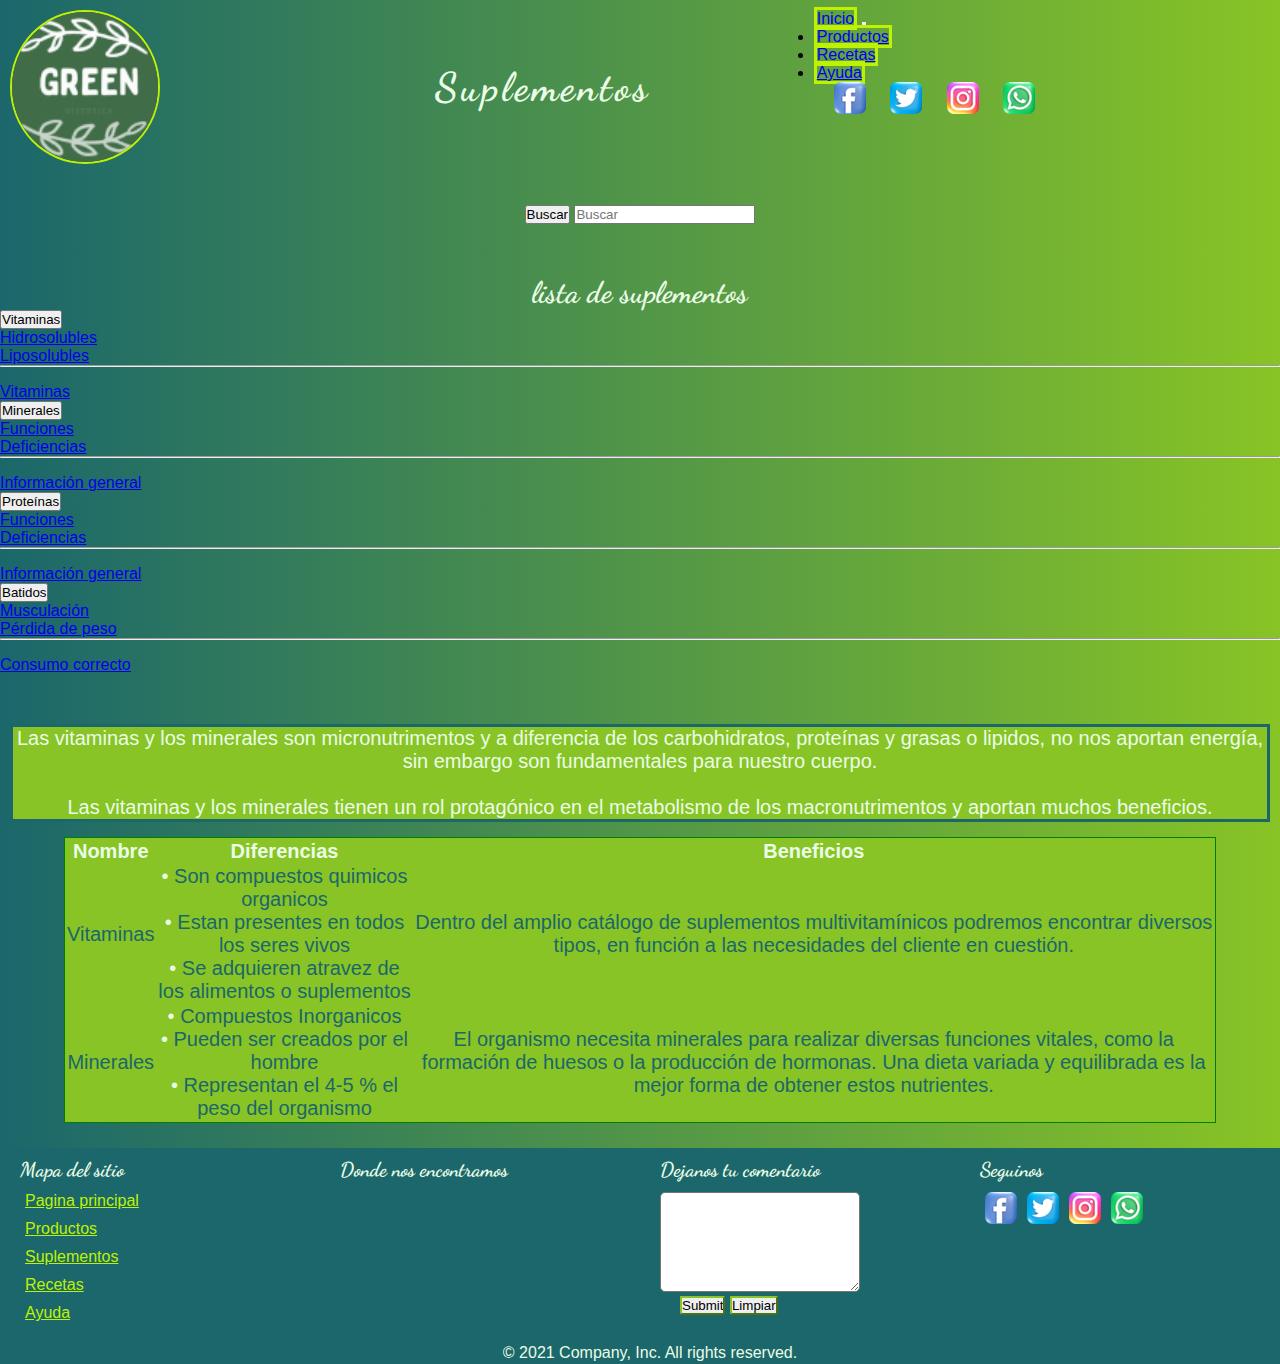
<file: secciones/suplementos.html>
<!DOCTYPE html>
<html lang="en">
  <head>
    <meta charset="UTF-8" />
    <meta http-equiv="X-UA-Compatible" content="IE=edge" />
    <meta name="viewport" content="width=device-width, initial-scale=1.0" />
    <meta
      name="description"
      content="Dietetica Green te ofrece suplementos especificos para optimizar tu organismo y dar lo mejor de vos cada dia tanto fisica como mental"
    />
    <meta
      name="keywords"
      content="suplemetos dietarios deportes adtividad fisica rendimiento "
    />
    <link rel="stylesheet" href="../css/styles.css" />
    <link
      href="https://fonts.googleapis.com/css2?family=Dancing+Script:wght@700&display=swap"
      rel="stylesheet"
    />
    <link
      href="https://cdn.jsdelivr.net/npm/bootstrap@5.0.2/dist/css/bootstrap.min.css"
      rel="stylesheet"
      integrity="sha384-EVSTQN3/azprG1Anm3QDgpJLIm9Nao0Yz1ztcQTwFspd3yD65VohhpuuCOmLASjC"
      crossorigin="anonymous"
    />
    <title>Suplemento</title>
  </head>
  <body>
    <div class="contenedor2">
      <!--contenedor grilla secundario-->
      <header>
        <!--comienzo del header-->
        <img src="../imagenes/green.gif" class="logo" alt="logotipo" />
        <h1>Suplementos</h1>
        <nav class="navbar navbar-expand-lg navbar-light">
          <div class="container-fluid">
            <a class="navbar-brand text-white" href="../index.html">Inicio</a>
            <button
              class="navbar-toggler"
              type="button"
              data-bs-toggle="collapse"
              data-bs-target="#navbarNav"
              aria-controls="navbarNav"
              aria-expanded="false"
              aria-label="Toggle navigation"
            >
              <span class="navbar-toggler-icon"></span>
            </button>
            <div class="collapse navbar-collapse" id="navbarNav">
              <ul class="navbar-nav">
                <li class="nav-item">
                  <a
                    class="nav-link text-white"
                    aria-current="page"
                    href="productos.html"
                    >Productos</a
                  >
                </li>
                <li class="nav-item">
                  <a class="nav-link text-white" href="recetas.html">Recetas</a>
                </li>
                <li class="nav-item">
                  <a class="nav-link text-white" href="ayuda.html">Ayuda</a>
                </li>
              </ul>
              <div id="social">
                <a href=""
                  ><img src="../imagenes/facebook_logo.png" alt="Facebook"
                /></a>
                <a href=""
                  ><img src="../imagenes/twitter_logo.png" alt="Twitter"
                /></a>
                <a href=""
                  ><img src="../imagenes/instagram_logo.png" alt="Instagram"
                /></a>
                <a href=""
                  ><img src="../imagenes/whatsapp_logo.png" alt="Whatsapp"
                /></a>
              </div>
            </div>
          </div>
        </nav>
        <div class="container-fluid busqueda">
          <form class="d-flex">
            <button
              class="btn btn-outline-success text-white bg-success"
              type="submit"
            >
              Buscar
            </button>
            <input
              class="form-control me-2"
              type="search"
              placeholder="Buscar"
              aria-label="Search"
            />
          </form>
        </div>
      </header>
      <!--fin header-->
      <div class="contenedor2__main--suplementos">
        <!-- comienzo seccion main-->
        <main>
          <h2>lista de suplementos</h2>
          <!-- Lista desplegable -->
          <div class="btn-group d-flex flex-wrap">
            <button
              type="button"
              class="
                btn
                dropdown-toggle
                text-white
                btn-outline-light
                border-2
                bg-success
              "
              data-bs-toggle="dropdown"
              aria-expanded="false"
            >
              Vitaminas
            </button>
            <ul class="dropdown-menu bg-success">
              <li>
                <a
                  class="dropdown-item text-white"
                  href="https://es.wikipedia.org/wiki/Vitaminas_hidrosolubles"
                  >Hidrosolubles</a
                >
              </li>
              <li>
                <a
                  class="dropdown-item text-white"
                  href="https://es.wikipedia.org/wiki/Liposoluble"
                  >Liposolubles</a
                >
              </li>
              <li><hr class="dropdown-divider" /></li>
              <li>
                <a
                  class="dropdown-item text-white"
                  href="https://es.wikipedia.org/wiki/Vitamina"
                  >Vitaminas</a
                >
              </li>
            </ul>
            <button
              type="button"
              class="
                btn
                dropdown-toggle
                text-white
                btn-outline-light
                border-2
                bg-success
              "
              data-bs-toggle="dropdown"
              aria-expanded="false"
            >
              Minerales
            </button>
            <ul class="dropdown-menu bg-success">
              <li>
                <a
                  class="dropdown-item text-white"
                  href="https://www.fen.org.es/blog/principales-funciones-de-los-minerales-en-la-alimentacion/"
                  >Funciones</a
                >
              </li>
              <li>
                <a
                  class="dropdown-item text-white"
                  href="https://www.directoalpaladar.com.mx/salud-y-nutricion/cinco-minerales-y-sus-deficiencias"
                  >Deficiencias</a
                >
              </li>
              <li><hr class="dropdown-divider" /></li>
              <li>
                <a
                  class="dropdown-item text-white"
                  href="https://es.wikipedia.org/wiki/Mineral_(nutriente)"
                  >Información general</a
                >
              </li>
            </ul>
            <button
              type="button"
              class="
                btn
                dropdown-toggle
                text-white
                btn-outline-light
                border-2
                bg-success
              "
              data-bs-toggle="dropdown"
              aria-expanded="false"
            >
              Proteínas
            </button>
            <ul class="dropdown-menu bg-success">
              <li>
                <a
                  class="dropdown-item text-white"
                  href="https://cuidateplus.marca.com/alimentacion/diccionario/proteinas.html"
                  >Funciones</a
                >
              </li>
              <li>
                <a
                  class="dropdown-item text-white"
                  href="https://www.enfermeriaencardiologia.com/descriptores/deficiencia-de-proteina/#:~:text=Concepto%3A%20Condici%C3%B3n%20nutricional%20producida%20por,su%20p%C3%A9rdida%20en%20la%20orina."
                  >Deficiencias</a
                >
              </li>
              <li><hr class="dropdown-divider text-white" /></li>
              <li>
                <a
                  class="dropdown-item text-white"
                  href="https://es.wikipedia.org/wiki/Prote%C3%ADna"
                  >Información general</a
                >
              </li>
            </ul>
            <button
              type="button"
              class="
                btn
                dropdown-toggle
                text-white
                btn-outline-light
                border-2
                bg-success
              "
              data-bs-toggle="dropdown"
              aria-expanded="false"
            >
              Batidos
            </button>
            <ul class="dropdown-menu bg-success">
              <li>
                <a
                  class="dropdown-item text-white"
                  href="https://www.ictiva.com/blog/batidos-caseros-para-ganar-masa-muscular/"
                  >Musculación</a
                >
              </li>
              <li>
                <a
                  class="dropdown-item text-white"
                  href="https://www.clara.es/belleza/cuerpo/batidos-para-adelgazar_13371"
                  >Pérdida de peso</a
                >
              </li>
              <li><hr class="dropdown-divider" /></li>
              <li>
                <a
                  class="dropdown-item text-white"
                  href="https://www.tvn.cl/entretencion/tendencias/batidos-detox-para-probar-en-casa-2989185#:~:text=Los%20nutricionistas%20coinciden%20a%20la,y%20se%20siente%20menos%20hambre."
                  >Consumo correcto</a
                >
              </li>
            </ul>
          </div>
        </main>
        <!--fin main-->

        <aside class="contenedor2__aside--suplementos">
          <!-- comienzo seccion aside-->
          <div class="contenedor2_aside--tablaSuple1">
            <p class="contenedor2__main--parrafo">
              Las vitaminas y los minerales son micronutrimentos y a diferencia
              de los carbohidratos, proteínas y grasas o lipidos, no nos aportan
              energía, sin embargo son fundamentales para nuestro cuerpo. <br />
              <br />
              Las vitaminas y los minerales tienen un rol protagónico en el
              metabolismo de los macronutrimentos y aportan muchos beneficios.
            </p>
          </div>
          <div class="table-responsive contenedor2_aside--tablaSuple2">
            <table class="table table-striped align-middle">
              <tr>
                <!--fila uno-->
                <th>Nombre</th>
                <th>Diferencias</th>
                <th>Beneficios</th>
              </tr>
              <tr>
                <!--fila dos-->
                <td>Vitaminas</td>
                <td>
                  <li>Son compuestos quimicos organicos</li>
                  <li>Estan presentes en todos los seres vivos</li>
                  <li>Se adquieren atravez de los alimentos o suplementos</li>
                </td>
                <td>
                  <p>
                    Dentro del amplio catálogo de suplementos multivitamínicos
                    podremos encontrar diversos tipos, en función a las
                    necesidades del cliente en cuestión.
                  </p>
                </td>
              </tr>
              <tr>
                <!--fila tres-->
                <td>Minerales</td>
                <td>
                  <li>Compuestos Inorganicos</li>
                  <li>Pueden ser creados por el hombre</li>
                  <li>Representan el 4-5 % el peso del organismo</li>
                </td>
                <td>
                  <p>
                    El organismo necesita minerales para realizar diversas
                    funciones vitales, como la formación de huesos o la
                    producción de hormonas. Una dieta variada y equilibrada es
                    la mejor forma de obtener estos nutrientes.
                  </p>
                </td>
              </tr>
            </table>
          </div>
        </aside>
        <!--fin aside-->
      </div>
      <footer>
        <!--seccion footer-->
        <div>
          <h4>Mapa del sitio</h4>
          <ul>
            <li><a href="../index.html">Pagina principal</a></li>
            <li><a href="productos.html">Productos</a></li>
            <li><a href="suplementos.html">Suplementos</a></li>
            <li><a href="recetas.html">Recetas</a></li>
            <li><a href="ayuda.html">Ayuda</a></li>
          </ul>
        </div>
        <div>
          <h4>Donde nos encontramos</h4>
          <iframe
            src="https://www.google.com/maps/embed?pb=!1m18!1m12!1m3!1d13112.27781689449!2d-58.40592325!3d-34.7538432!2m3!1f0!2f0!3f0!3m2!1i1024!2i768!4f13.1!3m3!1m2!1s0x95bcd291836fcd2f%3A0xd751d0252c13ead6!2sMunicipalidad%20de%20Lomas%20de%20Zamora!5e0!3m2!1ses!2sar!4v1625697440963!5m2!1ses!2sar"
            style="border: 0"
            allowfullscreen=""
            loading="lazy"
          ></iframe>
        </div>
        <div>
          <h4>Dejanos tu comentario</h4>
          <form
            class="d-flex flex-column justify-content-around align-items-center"
            action=""
          >
            <textarea name="" id="comentanos"></textarea>
            <div class="flex-row align-items-start">
              <input class="m-1 btn btn-success" type="submit" name="" id="" />
              <input class="m-1 btn btn-success" type="reset" value="Limpiar" />
            </div>
          </form>
        </div>
        <div>
          <h4>Seguinos</h4>
          <ul class="footer__sociales">
            <li>
              <a href=""
                ><img src="../imagenes/facebook_logo.png" alt="Facebook"
              /></a>
            </li>
            <li>
              <a href=""
                ><img src="../imagenes/twitter_logo.png" alt="Twitter"
              /></a>
            </li>
            <li>
              <a href=""
                ><img src="../imagenes/instagram_logo.png" alt="Instagram"
              /></a>
            </li>
            <li>
              <a href=""
                ><img src="../imagenes/whatsapp_logo.png" alt="Whatsapp"
              /></a>
            </li>
          </ul>
        </div>
        <div class="footer__company">
          <p>&copy; 2021 Company, Inc. All rights reserved.</p>
        </div>
      </footer>
      <!--fin footer-->
    </div>
    <script
      src="https://cdn.jsdelivr.net/npm/bootstrap@5.0.2/dist/js/bootstrap.bundle.min.js"
      integrity="sha384-MrcW6ZMFYlzcLA8Nl+NtUVF0sA7MsXsP1UyJoMp4YLEuNSfAP+JcXn/tWtIaxVXM"
      crossorigin="anonymous"
    ></script>
  </body>
</html>
</file>
<file: css/styles.css>
@charset "UTF-8";
.contenedor {
  display: -ms-grid;
  display: grid;
  -ms-grid-columns: 100%;
      grid-template-columns: 100%;
  -ms-grid-rows: auto auto auto auto;
      grid-template-rows: auto auto auto auto;
      grid-template-areas: "header" "main" "aside" "section2" "footer";
  /*contenedor principal index*/
}

@media only screen and (min-width: 768px) {
  .contenedor {
    -ms-grid-columns: 65% 35%;
        grid-template-columns: 65% 35%;
    -ms-grid-rows: auto auto auto auto;
        grid-template-rows: auto auto auto auto;
        grid-template-areas: "header         header" "main           aside" "section2   section2" "footer         footer";
  }
}

@media only screen and (min-width: 1024px) {
  .contenedor {
    -ms-grid-columns: 65% 35%;
        grid-template-columns: 65% 35%;
    -ms-grid-rows: auto auto auto auto;
        grid-template-rows: auto auto auto auto;
        grid-template-areas: "header         header" "main           aside" "section2   section2" "footer         footer";
  }
}

.contenedor2 {
  /*mobile*/
  /*contenedor secundario productos,ayuda,recetas,suplementos*/
  display: -ms-grid;
  display: grid;
  -ms-grid-columns: 100%;
      grid-template-columns: 100%;
  -ms-grid-rows: auto auto auto;
      grid-template-rows: auto auto auto;
      grid-template-areas: "header" "main" "footer";
}

@media only screen and (min-width: 768px) {
  .grillarecetas {
    display: -ms-grid;
    display: grid;
    -ms-grid-columns: 40% 20% 40%;
        grid-template-columns: 40% 20% 40%;
    -ms-grid-rows: 100%;
        grid-template-rows: 100%;
    -ms-flex-line-pack: center;
        align-content: center;
    width: 750px;
  }
}

@media only screen and (min-width: 1024px) {
  .grillarecetas {
    width: 100%;
  }
}

/*seccion header =igual para todos*/
header {
  -ms-grid-row: 1;
  -ms-grid-column: 1;
  grid-area: header;
  display: -ms-grid;
  display: grid;
  -ms-grid-columns: auto 0px auto;
      grid-template-columns: auto 0px auto;
  -ms-grid-rows: auto 100px;
      grid-template-rows: auto 100px;
      grid-template-areas: "logo       title       nav" "busqueda   busqueda    busqueda";
  margin: 10px;
}

@media only screen and (min-width: 768px) {
  header {
    /*Tablet*/
    -ms-grid-columns: auto auto auto;
        grid-template-columns: auto auto auto;
  }
}

header h1 {
  -ms-grid-row: 1;
  -ms-grid-column: 2;
  grid-area: title;
  visibility: hidden;
  width: 80%;
  -ms-grid-column-align: left;
      justify-self: left;
  -ms-flex-item-align: center;
      -ms-grid-row-align: center;
      align-self: center;
}

@media only screen and (min-width: 768px) {
  header h1 {
    visibility: inherit;
  }
}

header .logo {
  -ms-grid-row: 1;
  -ms-grid-column: 1;
  grid-area: logo;
  width: 100%;
}

header nav {
  -ms-grid-row: 1;
  -ms-grid-column: 3;
  grid-area: nav;
  -ms-flex-item-align: start;
      -ms-grid-row-align: start;
      align-self: start;
}

header .busqueda {
  -ms-grid-row: 2;
  -ms-grid-column: 1;
  -ms-grid-column-span: 3;
  grid-area: busqueda;
  margin: auto;
}

/*seccion main index= contenido Principal-Izquierda*/
.contenedor__main {
  -ms-grid-row: 2;
  -ms-grid-column: 1;
  grid-area: main;
  overflow: hidden;
  -ms-flex-line-pack: center;
      align-content: center;
  margin: 5px;
}

.contenedor__main video {
  width: 100%;
}

.contenedor__main li {
  -webkit-box-pack: center;
      -ms-flex-pack: center;
          justify-content: center;
  height: 60px;
  margin-top: 20px;
}

@media only screen and (min-width: 1024px) {
  /*Laptop*/
  .contenedor__main {
    margin: 15px;
  }
}

.contenedor2__main--productos {
  /*seccion main productos= contenedor secundario*/
  -ms-grid-row: 2;
  -ms-grid-column: 1;
  grid-area: main;
}

.contenedor2__main--suplementos {
  /*seccion main suplementos= contenedor secundario*/
  -ms-grid-row: 2;
  -ms-grid-column: 1;
  grid-area: main;
  display: -webkit-box;
  display: -ms-flexbox;
  display: flex;
  -webkit-box-orient: vertical;
  -webkit-box-direction: normal;
      -ms-flex-direction: column;
          flex-direction: column;
  height: auto;
  width: 100%;
  margin-bottom: 20px;
}

.contenedor2__main--destacadosParrafo {
  /*parrafo contenedor secundario*/
  margin: 25px;
}

.contenedor__main--recetas {
  /*seccion main recetas= contenedor secundario*/
  margin: auto;
  width: 80%;
  padding: 20px;
  margin-bottom: 30px;
  margin-top: 30px;
}

@media only screen and (min-width: 768px) {
  .contenedor__main--recetas {
    width: 65%;
  }
}

.contenedor__main--recetas2 {
  text-align: start;
}

@media only screen and (min-width: 768px) {
  .contenedor__main--recetas2 {
    width: 50%;
  }
}

.contenedor__main--recetas3 {
  text-align: start;
}

.contenedor__main--button-l {
  font-size: 30px;
  margin: 30px;
  text-align: center;
}

.contenedor2__main--parrafoReceta {
  margin: 20px;
  font-size: 20px;
}

.contenedor2_main--ayuda {
  -ms-grid-row: 2;
  -ms-grid-column: 1;
  grid-area: main;
  display: -webkit-box;
  display: -ms-flexbox;
  display: flex;
  -webkit-box-orient: vertical;
  -webkit-box-direction: normal;
      -ms-flex-direction: column;
          flex-direction: column;
}

@media only screen and (min-width: 768px) {
  .contenedor2_main--ayuda {
    -webkit-box-orient: horizontal;
    -webkit-box-direction: normal;
        -ms-flex-direction: row;
            flex-direction: row;
  }
}

.contenedor2__main--fieldset {
  /*seccion main ayuda= contenedor secundario*/
  margin: 10px;
}

@media only screen and (min-width: 768px) {
  .contenedor2__main--fieldset {
    width: 50%;
  }
}

.contenedor2__main--fieldset form {
  display: -webkit-box;
  display: -ms-flexbox;
  display: flex;
  -ms-flex-pack: distribute;
      justify-content: space-around;
  -webkit-box-orient: vertical;
  -webkit-box-direction: normal;
      -ms-flex-direction: column;
          flex-direction: column;
  -webkit-box-align: center;
      -ms-flex-align: center;
          align-items: center;
}

.contenedor2__main--fieldset textarea {
  width: 200px;
  height: 100px;
  margin: 5px;
}

.contenedor2__main--fieldset input {
  width: 200px;
  height: 30px;
}

.contenedor2__main--fieldset #suscribite {
  height: 20px;
  width: 20px;
}

.contenedor2__main--fieldset select {
  width: 150px;
  margin: 10px;
}

.contenedor2__main--fieldset legend {
  margin-bottom: 10px;
}

/* seccion aside index= contenedor Principal-derecha*/
.contenedor__aside {
  -ms-grid-row: 3;
  -ms-grid-column: 1;
  grid-area: aside;
  overflow: hidden;
  width: 100%;
  -ms-grid-column-align: center;
      justify-self: center;
}

.contenedor__aside h3 {
  padding: 10px;
  width: auto;
}

.contenedor__aside h2 {
  padding-bottom: 10px;
  width: 150px;
  height: 60px;
  margin: auto;
}

.contenedor__aside div {
  width: auto;
  text-align: center;
}

.contenedor__aside ul {
  width: auto;
}

.contenedor__aside ul li {
  text-align: center;
  height: 50px;
  -webkit-box-align: center;
      -ms-flex-align: center;
          align-items: center;
  margin: 10px 10px 10px 10px;
}

.contenedor__aside img {
  margin: 20px;
  height: 150px;
}

.contenedor__aside #sale {
  margin: 5px;
  height: 300px;
}

@media only screen and (min-width: 768px) {
  /*Tablet*/
  .contenedor__aside {
    -ms-flex-line-pack: center;
        align-content: center;
  }
  .contenedor__aside h3 {
    margin-top: 63px;
    margin-bottom: 10px;
    padding-right: 10px;
    width: 100%;
  }
  .contenedor__aside ul {
    width: 90%;
  }
  .contenedor__aside ul li {
    height: 60px;
  }
  .contenedor__aside img {
    margin: 10px;
    height: 130px;
  }
  .contenedor__aside #sale {
    height: 250px;
  }
}

@media only screen and (min-width: 1024px) {
  /*Laptop*/
  .contenedor__aside {
    padding: 10px;
  }
  .contenedor__aside h3 {
    padding: 10px;
  }
  .contenedor__aside ul {
    width: 90%;
    margin-left: 5px;
  }
  .contenedor__aside ul li {
    display: -webkit-box;
    display: -ms-flexbox;
    display: flex;
    height: 50px;
    margin: 20px 10px 20px 10px;
  }
  .contenedor__aside img {
    margin: 5px auto 5px auto;
    height: 170px;
  }
  .contenedor__aside #sale {
    height: 350x;
  }
}

.contenedor2__aside--suplementos {
  /* seccion aside suplementos= contenedor secundario*/
  -ms-grid-row: 2;
  -ms-grid-column: 1;
  grid-area: main;
  -ms-flex-wrap: wrap;
      flex-wrap: wrap;
  display: -webkit-box;
  display: -ms-flexbox;
  display: flex;
  -webkit-box-orient: horizontal;
  -webkit-box-direction: normal;
      -ms-flex-direction: row;
          flex-direction: row;
}

.contenedor2_aside--tablaSuple1 {
  width: 100%;
  margin: 10px;
  -webkit-box-align: start;
      -ms-flex-align: start;
          align-items: flex-start;
}

.contenedor2_aside--tablaSuple2 {
  width: 90%;
  height: auto;
  margin: auto;
}

table {
  margin: auto;
  margin-bottom: 5px;
  margin-top: 5px;
}

/* seccion secundario index= carrusel*/
.contenedor__section2 {
  -ms-grid-row: 4;
  -ms-grid-column: 1;
  grid-area: section2;
  margin: auto;
  width: 80%;
  padding: 10px;
  margin-bottom: 10px;
  margin-top: 10px;
}

.contenedor__section2 img {
  height: 200px;
}

@media only screen and (min-width: 768px) {
  /*Tablet*/
  .contenedor__section2 {
    width: 500px;
    margin-bottom: 20px;
    margin-top: 20px;
  }
  .contenedor__section2 img {
    height: 300px;
  }
}

@media only screen and (min-width: 1024px) {
  /*Laptop*/
  .contenedor__section2 {
    width: 700px;
  }
  .contenedor__section2 img {
    height: 400px;
  }
}

/* seccion footer= igual para todos*/
footer {
  /*Mobile*/
  -ms-grid-row: 3;
  -ms-grid-column: 1;
  grid-area: footer;
  width: 100%;
}

footer div {
  text-align: center;
}

footer div a {
  margin: 5px;
}

footer iframe {
  width: 50%;
}

footer textarea {
  width: 80%;
  height: 100px;
}

@media only screen and (min-width: 768px) {
  /*Tablet*/
  footer {
    padding-top: 10px;
    -ms-grid-row: 3;
    -ms-grid-column: 1;
    grid-area: footer;
    display: -ms-grid;
    display: grid;
    -ms-grid-columns: 1fr 1fr 1fr 1fr;
        grid-template-columns: 1fr 1fr 1fr 1fr;
    -ms-grid-rows: 90% 10%;
        grid-template-rows: 90% 10%;
  }
  footer div {
    width: -webkit-fit-content;
    width: -moz-fit-content;
    width: fit-content;
    text-align: justify;
    text-align: start;
    padding-left: 20px;
  }
}

.footer__company {
  -ms-grid-column: 1;
  -ms-grid-column-span: 4;
  grid-column: 1 / 5;
  -ms-grid-row: 2;
  grid-row: 2 / 2;
  -ms-grid-column-align: center;
      justify-self: center;
}

.footer__sociales {
  display: -webkit-box;
  display: -ms-flexbox;
  display: flex;
  -ms-flex-pack: distribute;
      justify-content: space-around;
  -webkit-box-orient: horizontal;
  -webkit-box-direction: normal;
      -ms-flex-direction: row;
          flex-direction: row;
}

/*variables de colores*/
h1 {
  font-size: 40px;
  color: #eafde6;
  font-family: "Dancing Script", cursive;
}

h2 {
  font-size: 30px;
  color: #eafde6;
  font-family: "Dancing Script", cursive;
}

h3 {
  font-size: 20px;
  color: #eafde6;
  font-family: "Dancing Script", cursive;
}

h4 {
  font-size: 16px;
  color: #eafde6;
  font-family: "Dancing Script", cursive;
}

/*todos los H */
h1 {
  text-align: center;
  -webkit-animation-duration: 4s;
          animation-duration: 4s;
  -webkit-animation-name: aparecer;
          animation-name: aparecer;
}

@-webkit-keyframes aparecer {
  0% {
    opacity: 0;
  }
  100% {
    opacity: 1;
  }
}

@keyframes aparecer {
  0% {
    opacity: 0;
  }
  100% {
    opacity: 1;
  }
}

h2 {
  text-align: center;
}

h3 {
  text-align: center;
}

h4 {
  text-decoration: none;
}

/* seccion header= igual para todas las seciones*/
header h1 {
  letter-spacing: 3px;
  padding-left: 15px;
}

header .logo {
  border-radius: 50%;
  border: solid 2px #bef202;
  max-width: 150px;
}

header a {
  border: solid 3px #bef202;
}

header a:hover {
  background-color: #1b676b;
}

header #social a {
  border: none;
  margin-left: 3px;
}

@media only screen and (min-width: 768px) {
  header #social a {
    margin-left: 20px;
  }
}

/*seccion main index= contenedor Principal-izquerda*/
.contenedor__main video {
  border-radius: 5px;
  border: solid 2px #bef202;
}

.contenedor__main li {
  font-size: 2 em;
  list-style-image: url(../imagenes/blanco.png);
  list-style-position: inside;
  text-decoration: underline;
}

.contenedor__main li a {
  text-decoration: none;
  color: #eafde6;
  font-size: 20px;
}

/* seccion aside index= contenido Principal-derecha*/
.contenedor__aside {
  text-transform: capitalize;
}

.contenedor__aside h3 {
  border-style: dotted;
  border-color: #eafde6;
  text-align: center;
}

.contenedor__aside h2 {
  font-size: 4 em;
  border: solid;
  background-color: #519548;
}

.contenedor__aside ul {
  list-style: none;
  border: groove;
}

.contenedor__aside ul li {
  font-size: 20px;
}

.contenedor__aside ul li a {
  text-decoration: none;
  color: #1b676b;
  padding-left: 10px;
}

.contenedor__aside img {
  border: 4px solid #bef202;
}

.contenedor__aside .contenedor__aside--color {
  background-color: #eafde6;
  color: #1b676b;
  margin-bottom: 16px;
  font-size: 25px;
}

.animacionPrincipal {
  -webkit-animation-name: un_efecto;
          animation-name: un_efecto;
  -webkit-animation-iteration-count: infinite;
          animation-iteration-count: infinite;
  -webkit-animation-timing-function: ease-in;
          animation-timing-function: ease-in;
  -webkit-animation-duration: 5s;
          animation-duration: 5s;
  -webkit-animation-delay: 2s;
          animation-delay: 2s;
}

@-webkit-keyframes un_efecto {
  0% {
    width: 200px;
  }
  25% {
    width: 250px;
  }
  50% {
    width: 200px;
    background-color: #88c425;
  }
  75% {
    width: 250px;
  }
  100% {
    width: 200px;
    background-color: #519548;
  }
}

@keyframes un_efecto {
  0% {
    width: 200px;
  }
  25% {
    width: 250px;
  }
  50% {
    width: 200px;
    background-color: #88c425;
  }
  75% {
    width: 250px;
  }
  100% {
    width: 200px;
    background-color: #519548;
  }
}

.contenedor__main--parrafo, .contenedor2__main--parrafo {
  color: #eafde6;
  font-size: 20px;
  text-align: center;
  -ms-flex-line-pack: center;
      align-content: center;
  background-image: -webkit-gradient(linear, left bottom, left top, from(#bef202), to(#519548));
  background-image: linear-gradient(to top, #bef202, #519548);
}

/* seccion secundario index= contenedor Principal*/
.contenedor__section2 {
  border: double 10px #5b9201;
}

/* seccion main= contenedor secundario*/
.contenedor2__main--parrafo {
  background-image: none;
  background-color: #88c425;
  border: solid 3px #1b676b;
  margin-top: 40px;
}

.contenedor2__main--cards {
  font-size: 14px;
}

.contenedor2__main--cards h5 {
  font-size: 14px;
}

.contenedor2__main--cards a {
  font-size: 14px;
}

@media only screen and (min-width: 768px) {
  .contenedor2__main--cards {
    font-size: 16px;
  }
  .contenedor2__main--cards h5 {
    font-size: 16px;
  }
  .contenedor2__main--cards a {
    font-size: 16px;
  }
}

table {
  background-color: #88c425;
  font-size: 12px;
  text-align: center;
  border: solid 1px green;
}

@media only screen and (min-width: 768px) {
  table {
    font-size: 20px;
  }
}

table th {
  color: #eafde6;
}

table tr {
  color: #1b676b;
}

table td {
  color: #1b676b;
}

table li {
  color: #1b676b;
  padding: 0px;
  list-style: none;
}

table li::before {
  content: "• ";
  color: #eafde6;
  /* color viñeta */
}

.contenedor__main--recetas {
  /*seccion main recetas= contenedor secundario*/
  border: double 6px #bef202;
}

.contenedor__main--button-l a {
  color: #eafde6;
  border-top: solid 5px #1b676b;
  border-right: solid 10px #1b676b;
  border-bottom: solid 7px #1b676b;
  border-left: solid 12px #1b676b;
}

.contenedor__main--button-l a:hover {
  color: #bef202;
}

.contenedor2__main--parrafoReceta {
  background-color: #519548;
  color: #eafde6;
  border: dotted 6px #bef202;
}

.contenedor2__main--parrafoReceta h2 {
  margin-bottom: 20px;
  text-decoration: underline;
}

.contenedor2__main--estiloReceta {
  text-align: start;
  margin: 10px;
  font-size: 20px;
  background-color: #bef202;
  border: solid 3px #1b676b;
  color: #eafde6;
}

.contenedor__main--recetas2 {
  border: solid 3px #bef202;
  font-size: 30px;
}

@media only screen and (min-width: 768px) {
  .contenedor__main--recetas2 {
    font-size: 20px;
  }
}

.contenedor__main--recetas2 ul {
  padding: 0;
}

.contenedor__main--recetas2 li {
  list-style: none;
  margin: 10px;
}

.contenedor__main--recetas2 a {
  font-size: 20px;
  color: #bef202;
  padding-right: 10px;
}

@media only screen and (min-width: 768px) {
  .contenedor__main--recetas2 a {
    font-size: 15px;
  }
}

@media only screen and (min-width: 768px) {
  .contenedor__main--recetas2 a {
    padding: 0px;
  }
}

.contenedor__main--recetas3 {
  border: solid 3px #bef202;
  font-size: 30px;
}

@media only screen and (min-width: 768px) {
  .contenedor__main--recetas3 {
    font-size: 20px;
  }
}

.contenedor__main--recetas3 ul {
  padding: 0;
}

.contenedor__main--recetas3 li {
  list-style: none;
  margin: 10px;
}

.contenedor__main--recetas3 a {
  font-size: 20px;
  color: #bef202;
  padding-right: 10px;
}

@media only screen and (min-width: 768px) {
  .contenedor__main--recetas3 a {
    font-size: 15px;
  }
}

@media only screen and (min-width: 768px) {
  .contenedor__main--recetas3 a {
    padding: 0px;
  }
}

.contenedor2__main--fieldset {
  /*seccion main ayuda= contenedor secundario*/
  padding: 5px;
  color: #eafde6;
  font-size: 18px;
  text-align: left;
  text-transform: capitalize;
  border: solid 2px #1b676b;
}

.contenedor2__main--fieldset form {
  padding: 10px;
  border: solid 3px #bef202;
}

.contenedor2__main--fieldset input {
  -webkit-transition: all 2s;
  transition: all 2s;
  background-color: #88c425;
  padding-bottom: 5px;
}

.contenedor2__main--fieldset input:focus {
  background-color: #eafde6;
}

.contenedor2__main--fieldset select {
  border: solid 5px #eafde6;
}

.contenedor2__main--parrafoAyuda {
  padding: 10px;
  margin: 5px 5px 30px 5px;
  color: #eafde6;
  font-size: 20px;
  text-align: left;
  border: solid 2px #1b676b;
}

/* seccion FOOTER= igual para todas las seciones*/
footer {
  -ms-grid-row: 3;
  -ms-grid-column: 1;
  grid-area: footer;
  color: #eafde6;
  background-color: #1b676b;
}

@media only screen and (min-width: 768px) {
  footer div h4 {
    /*Solo en tablet en adelante*/
    padding-bottom: 10px;
  }
}

@media only screen and (min-width: 1024px) {
  footer div h4 {
    font-size: 20px;
  }
}

footer div input {
  border-bottom-left-radius: 3px;
  border-bottom-right-radius: 3px;
  border-color: #88c425;
}

footer div textarea {
  border-radius: 5px;
  width: 200px;
}

footer div iframe {
  border-radius: 5px;
  width: 200px;
}

footer div ul {
  list-style: none;
  padding: 0px;
}

footer div ul li {
  margin-bottom: 10px;
}

footer div ul li a {
  margin: 5px;
  color: #bef202;
}

footer div ul li a:hover {
  color: #eafde6;
}

* {
  margin: 0;
  padding: 0;
  -webkit-box-sizing: border-box;
          box-sizing: border-box;
  font-family: sans-serif;
}

body {
  background: -webkit-gradient(linear, left top, right top, from(#1b676b), to(#88c425));
  background: linear-gradient(90deg, #1b676b, #88c425);
}
/*# sourceMappingURL=styles.css.map */
</file>
